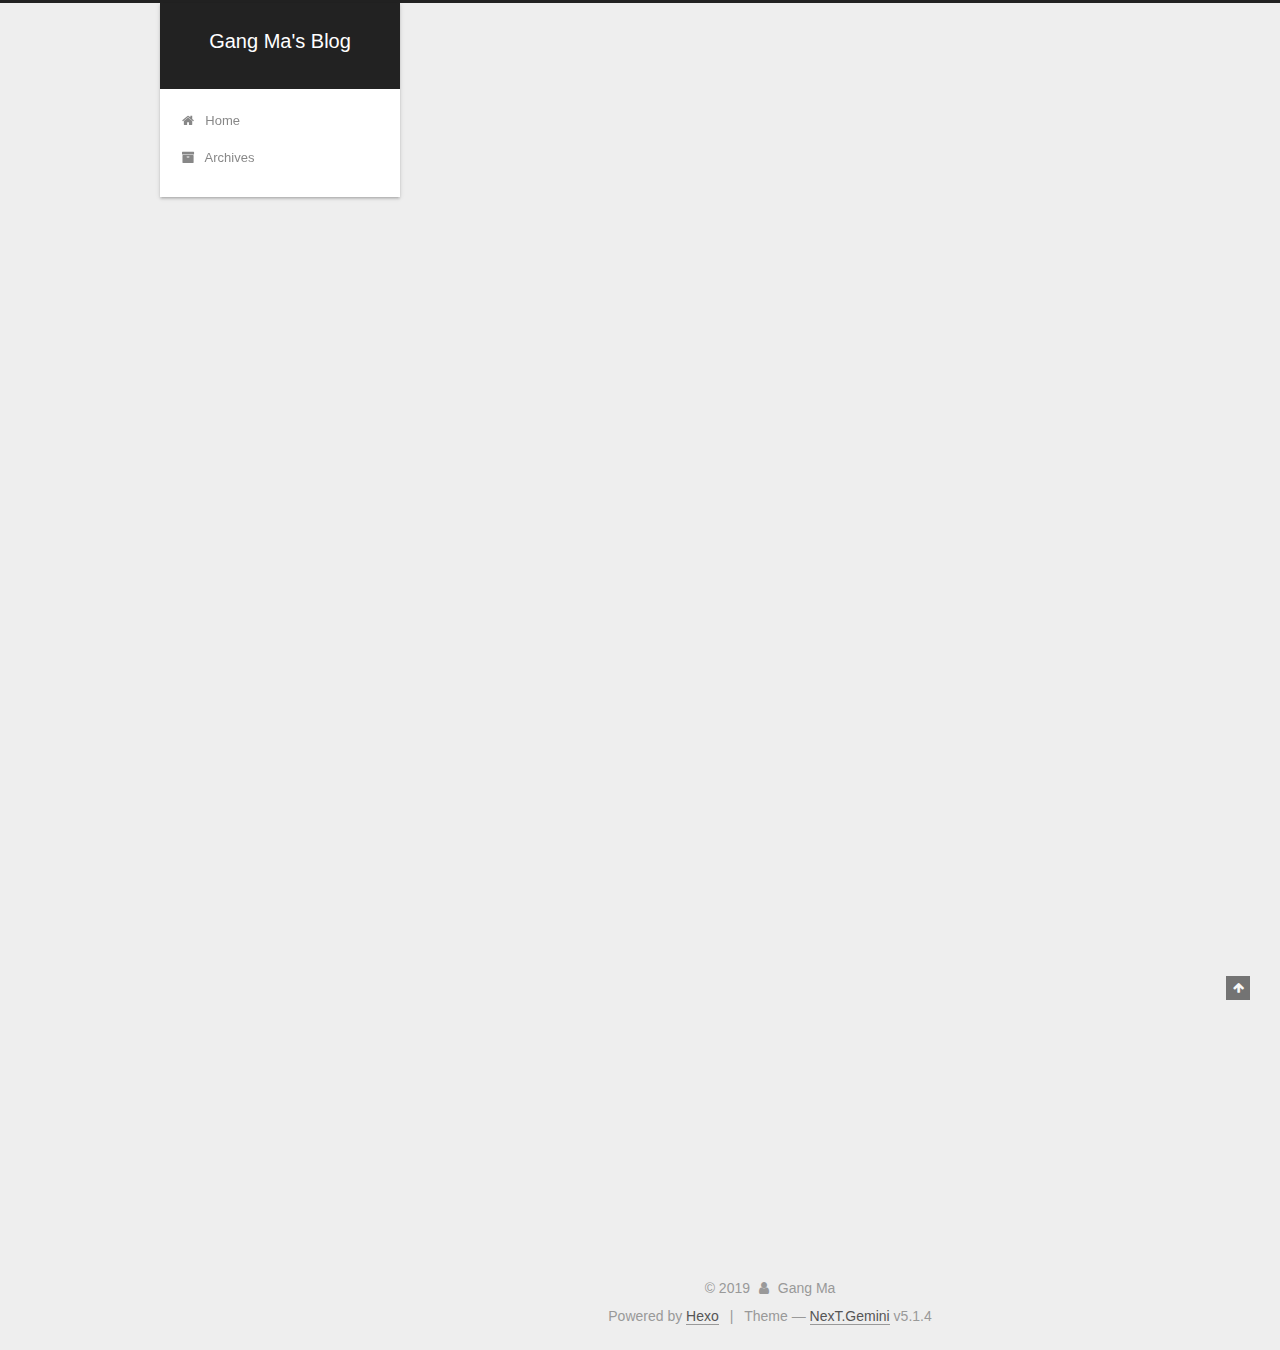
<file: index.html>
<!DOCTYPE html>



  


<html class="theme-next gemini use-motion" lang>
<head><meta name="generator" content="Hexo 3.8.0">
  <meta charset="UTF-8">
<meta http-equiv="X-UA-Compatible" content="IE=edge">
<meta name="viewport" content="width=device-width, initial-scale=1, maximum-scale=1">
<meta name="theme-color" content="#222">









<meta http-equiv="Cache-Control" content="no-transform">
<meta http-equiv="Cache-Control" content="no-siteapp">
















  
  
  <link href="/lib/fancybox/source/jquery.fancybox.css?v=2.1.5" rel="stylesheet" type="text/css">







<link href="/lib/font-awesome/css/font-awesome.min.css?v=4.6.2" rel="stylesheet" type="text/css">

<link href="/css/main.css?v=5.1.4" rel="stylesheet" type="text/css">


  <link rel="apple-touch-icon" sizes="180x180" href="/images/apple-touch-icon-next.png?v=5.1.4">


  <link rel="icon" type="image/png" sizes="32x32" href="/images/favicon-32x32-next.png?v=5.1.4">


  <link rel="icon" type="image/png" sizes="16x16" href="/images/favicon-16x16-next.png?v=5.1.4">


  <link rel="mask-icon" href="/images/logo.svg?v=5.1.4" color="#222">





  <meta name="keywords" content="Hexo, NexT">










<meta property="og:type" content="website">
<meta property="og:title" content="Gang Ma&#39;s Blog">
<meta property="og:url" content="http://yoursite.com/index.html">
<meta property="og:site_name" content="Gang Ma&#39;s Blog">
<meta property="og:locale" content="default">
<meta name="twitter:card" content="summary">
<meta name="twitter:title" content="Gang Ma&#39;s Blog">



<script type="text/javascript" id="hexo.configurations">
  var NexT = window.NexT || {};
  var CONFIG = {
    root: '/',
    scheme: 'Gemini',
    version: '5.1.4',
    sidebar: {"position":"left","display":"post","offset":12,"b2t":false,"scrollpercent":false,"onmobile":false},
    fancybox: true,
    tabs: true,
    motion: {"enable":true,"async":false,"transition":{"post_block":"fadeIn","post_header":"slideDownIn","post_body":"slideDownIn","coll_header":"slideLeftIn","sidebar":"slideUpIn"}},
    duoshuo: {
      userId: '0',
      author: 'Author'
    },
    algolia: {
      applicationID: '',
      apiKey: '',
      indexName: '',
      hits: {"per_page":10},
      labels: {"input_placeholder":"Search for Posts","hits_empty":"We didn't find any results for the search: ${query}","hits_stats":"${hits} results found in ${time} ms"}
    }
  };
</script>



  <link rel="canonical" href="http://yoursite.com/">





  <title>Gang Ma's Blog</title>
  








</head>

<body itemscope itemtype="http://schema.org/WebPage" lang="default">

  
  
    
  

  <div class="container sidebar-position-left 
  page-home">
    <div class="headband"></div>

    <header id="header" class="header" itemscope itemtype="http://schema.org/WPHeader">
      <div class="header-inner"><div class="site-brand-wrapper">
  <div class="site-meta ">
    

    <div class="custom-logo-site-title">
      <a href="/" class="brand" rel="start">
        <span class="logo-line-before"><i></i></span>
        <span class="site-title">Gang Ma's Blog</span>
        <span class="logo-line-after"><i></i></span>
      </a>
    </div>
      
        <p class="site-subtitle"></p>
      
  </div>

  <div class="site-nav-toggle">
    <button>
      <span class="btn-bar"></span>
      <span class="btn-bar"></span>
      <span class="btn-bar"></span>
    </button>
  </div>
</div>

<nav class="site-nav">
  

  
    <ul id="menu" class="menu">
      
        
        <li class="menu-item menu-item-home">
          <a href="/" rel="section">
            
              <i class="menu-item-icon fa fa-fw fa-home"></i> <br>
            
            Home
          </a>
        </li>
      
        
        <li class="menu-item menu-item-archives">
          <a href="/archives/" rel="section">
            
              <i class="menu-item-icon fa fa-fw fa-archive"></i> <br>
            
            Archives
          </a>
        </li>
      

      
    </ul>
  

  
</nav>



 </div>
    </header>

    <main id="main" class="main">
      <div class="main-inner">
        <div class="content-wrap">
          <div id="content" class="content">
            
  <section id="posts" class="posts-expand">
    
      

  

  
  
  

  <article class="post post-type-normal" itemscope itemtype="http://schema.org/Article">
  
  
  
  <div class="post-block">
    <link itemprop="mainEntityOfPage" href="http://yoursite.com/2019/06/06/my-new-post/">

    <span hidden itemprop="author" itemscope itemtype="http://schema.org/Person">
      <meta itemprop="name" content="Gang Ma">
      <meta itemprop="description" content>
      <meta itemprop="image" content="/images/avatar.gif">
    </span>

    <span hidden itemprop="publisher" itemscope itemtype="http://schema.org/Organization">
      <meta itemprop="name" content="Gang Ma's Blog">
    </span>

    
      <header class="post-header">

        
        
          <h1 class="post-title" itemprop="name headline">
                
                <a class="post-title-link" href="/2019/06/06/my-new-post/" itemprop="url">my new post</a></h1>
        

        <div class="post-meta">
          <span class="post-time">
            
              <span class="post-meta-item-icon">
                <i class="fa fa-calendar-o"></i>
              </span>
              
                <span class="post-meta-item-text">Posted on</span>
              
              <time title="Post created" itemprop="dateCreated datePublished" datetime="2019-06-06T19:07:39+08:00">
                2019-06-06
              </time>
            

            

            
          </span>

          

          
            
          

          
          

          

          

          

        </div>
      </header>
    

    
    
    
    <div class="post-body" itemprop="articleBody">

      
      

      
        
          
            
          
        
      
    </div>
    
    
    

    

    

    

    <footer class="post-footer">
      

      

      

      
      
        <div class="post-eof"></div>
      
    </footer>
  </div>
  
  
  
  </article>


    
      

  

  
  
  

  <article class="post post-type-normal" itemscope itemtype="http://schema.org/Article">
  
  
  
  <div class="post-block">
    <link itemprop="mainEntityOfPage" href="http://yoursite.com/2019/06/04/hello-world/">

    <span hidden itemprop="author" itemscope itemtype="http://schema.org/Person">
      <meta itemprop="name" content="Gang Ma">
      <meta itemprop="description" content>
      <meta itemprop="image" content="/images/avatar.gif">
    </span>

    <span hidden itemprop="publisher" itemscope itemtype="http://schema.org/Organization">
      <meta itemprop="name" content="Gang Ma's Blog">
    </span>

    
      <header class="post-header">

        
        
          <h1 class="post-title" itemprop="name headline">
                
                <a class="post-title-link" href="/2019/06/04/hello-world/" itemprop="url">Hello World</a></h1>
        

        <div class="post-meta">
          <span class="post-time">
            
              <span class="post-meta-item-icon">
                <i class="fa fa-calendar-o"></i>
              </span>
              
                <span class="post-meta-item-text">Posted on</span>
              
              <time title="Post created" itemprop="dateCreated datePublished" datetime="2019-06-04T19:18:36+08:00">
                2019-06-04
              </time>
            

            

            
          </span>

          

          
            
          

          
          

          

          

          

        </div>
      </header>
    

    
    
    
    <div class="post-body" itemprop="articleBody">

      
      

      
        
          
            <p>Welcome to <a href="https://hexo.io/" target="_blank" rel="noopener">Hexo</a>! This is your very first post. Check <a href="https://hexo.io/docs/" target="_blank" rel="noopener">documentation</a> for more info. If you get any problems when using Hexo, you can find the answer in <a href="https://hexo.io/docs/troubleshooting.html" target="_blank" rel="noopener">troubleshooting</a> or you can ask me on <a href="https://github.com/hexojs/hexo/issues" target="_blank" rel="noopener">GitHub</a>.</p>
<h2 id="Quick-Start"><a href="#Quick-Start" class="headerlink" title="Quick Start"></a>Quick Start</h2><h3 id="Create-a-new-post"><a href="#Create-a-new-post" class="headerlink" title="Create a new post"></a>Create a new post</h3><figure class="highlight bash"><table><tr><td class="gutter"><pre><span class="line">1</span><br></pre></td><td class="code"><pre><span class="line">$ hexo new <span class="string">"My New Post"</span></span><br></pre></td></tr></table></figure>

<p>More info: <a href="https://hexo.io/docs/writing.html" target="_blank" rel="noopener">Writing</a></p>
<h3 id="Run-server"><a href="#Run-server" class="headerlink" title="Run server"></a>Run server</h3><figure class="highlight bash"><table><tr><td class="gutter"><pre><span class="line">1</span><br></pre></td><td class="code"><pre><span class="line">$ hexo server</span><br></pre></td></tr></table></figure>

<p>More info: <a href="https://hexo.io/docs/server.html" target="_blank" rel="noopener">Server</a></p>
<h3 id="Generate-static-files"><a href="#Generate-static-files" class="headerlink" title="Generate static files"></a>Generate static files</h3><figure class="highlight bash"><table><tr><td class="gutter"><pre><span class="line">1</span><br></pre></td><td class="code"><pre><span class="line">$ hexo generate</span><br></pre></td></tr></table></figure>

<p>More info: <a href="https://hexo.io/docs/generating.html" target="_blank" rel="noopener">Generating</a></p>
<h3 id="Deploy-to-remote-sites"><a href="#Deploy-to-remote-sites" class="headerlink" title="Deploy to remote sites"></a>Deploy to remote sites</h3><figure class="highlight bash"><table><tr><td class="gutter"><pre><span class="line">1</span><br></pre></td><td class="code"><pre><span class="line">$ hexo deploy</span><br></pre></td></tr></table></figure>

<p>More info: <a href="https://hexo.io/docs/deployment.html" target="_blank" rel="noopener">Deployment</a></p>

          
        
      
    </div>
    
    
    

    

    

    

    <footer class="post-footer">
      

      

      

      
      
        <div class="post-eof"></div>
      
    </footer>
  </div>
  
  
  
  </article>


    
  </section>

  


          </div>
          


          

        </div>
        
          
  
  <div class="sidebar-toggle">
    <div class="sidebar-toggle-line-wrap">
      <span class="sidebar-toggle-line sidebar-toggle-line-first"></span>
      <span class="sidebar-toggle-line sidebar-toggle-line-middle"></span>
      <span class="sidebar-toggle-line sidebar-toggle-line-last"></span>
    </div>
  </div>

  <aside id="sidebar" class="sidebar">
    
    <div class="sidebar-inner">

      

      

      <section class="site-overview-wrap sidebar-panel sidebar-panel-active">
        <div class="site-overview">
          <div class="site-author motion-element" itemprop="author" itemscope itemtype="http://schema.org/Person">
            
              <p class="site-author-name" itemprop="name">Gang Ma</p>
              <p class="site-description motion-element" itemprop="description"></p>
          </div>

          <nav class="site-state motion-element">

            
              <div class="site-state-item site-state-posts">
              
                <a href="/archives/">
              
                  <span class="site-state-item-count">2</span>
                  <span class="site-state-item-name">posts</span>
                </a>
              </div>
            

            

            

          </nav>

          

          

          
          

          
          

          

        </div>
      </section>

      

      

    </div>
  </aside>


        
      </div>
    </main>

    <footer id="footer" class="footer">
      <div class="footer-inner">
        <div class="copyright">&copy; <span itemprop="copyrightYear">2019</span>
  <span class="with-love">
    <i class="fa fa-user"></i>
  </span>
  <span class="author" itemprop="copyrightHolder">Gang Ma</span>

  
</div>


  <div class="powered-by">Powered by <a class="theme-link" target="_blank" href="https://hexo.io">Hexo</a></div>



  <span class="post-meta-divider">|</span>



  <div class="theme-info">Theme &mdash; <a class="theme-link" target="_blank" href="https://github.com/iissnan/hexo-theme-next">NexT.Gemini</a> v5.1.4</div>




        







        
      </div>
    </footer>

    
      <div class="back-to-top">
        <i class="fa fa-arrow-up"></i>
        
      </div>
    

    

  </div>

  

<script type="text/javascript">
  if (Object.prototype.toString.call(window.Promise) !== '[object Function]') {
    window.Promise = null;
  }
</script>









  












  
  
    <script type="text/javascript" src="/lib/jquery/index.js?v=2.1.3"></script>
  

  
  
    <script type="text/javascript" src="/lib/fastclick/lib/fastclick.min.js?v=1.0.6"></script>
  

  
  
    <script type="text/javascript" src="/lib/jquery_lazyload/jquery.lazyload.js?v=1.9.7"></script>
  

  
  
    <script type="text/javascript" src="/lib/velocity/velocity.min.js?v=1.2.1"></script>
  

  
  
    <script type="text/javascript" src="/lib/velocity/velocity.ui.min.js?v=1.2.1"></script>
  

  
  
    <script type="text/javascript" src="/lib/fancybox/source/jquery.fancybox.pack.js?v=2.1.5"></script>
  


  


  <script type="text/javascript" src="/js/src/utils.js?v=5.1.4"></script>

  <script type="text/javascript" src="/js/src/motion.js?v=5.1.4"></script>



  
  


  <script type="text/javascript" src="/js/src/affix.js?v=5.1.4"></script>

  <script type="text/javascript" src="/js/src/schemes/pisces.js?v=5.1.4"></script>



  

  


  <script type="text/javascript" src="/js/src/bootstrap.js?v=5.1.4"></script>



  


  




	





  





  












  





  

  

  

  
  

  

  

  

</body>
</html>
</file>
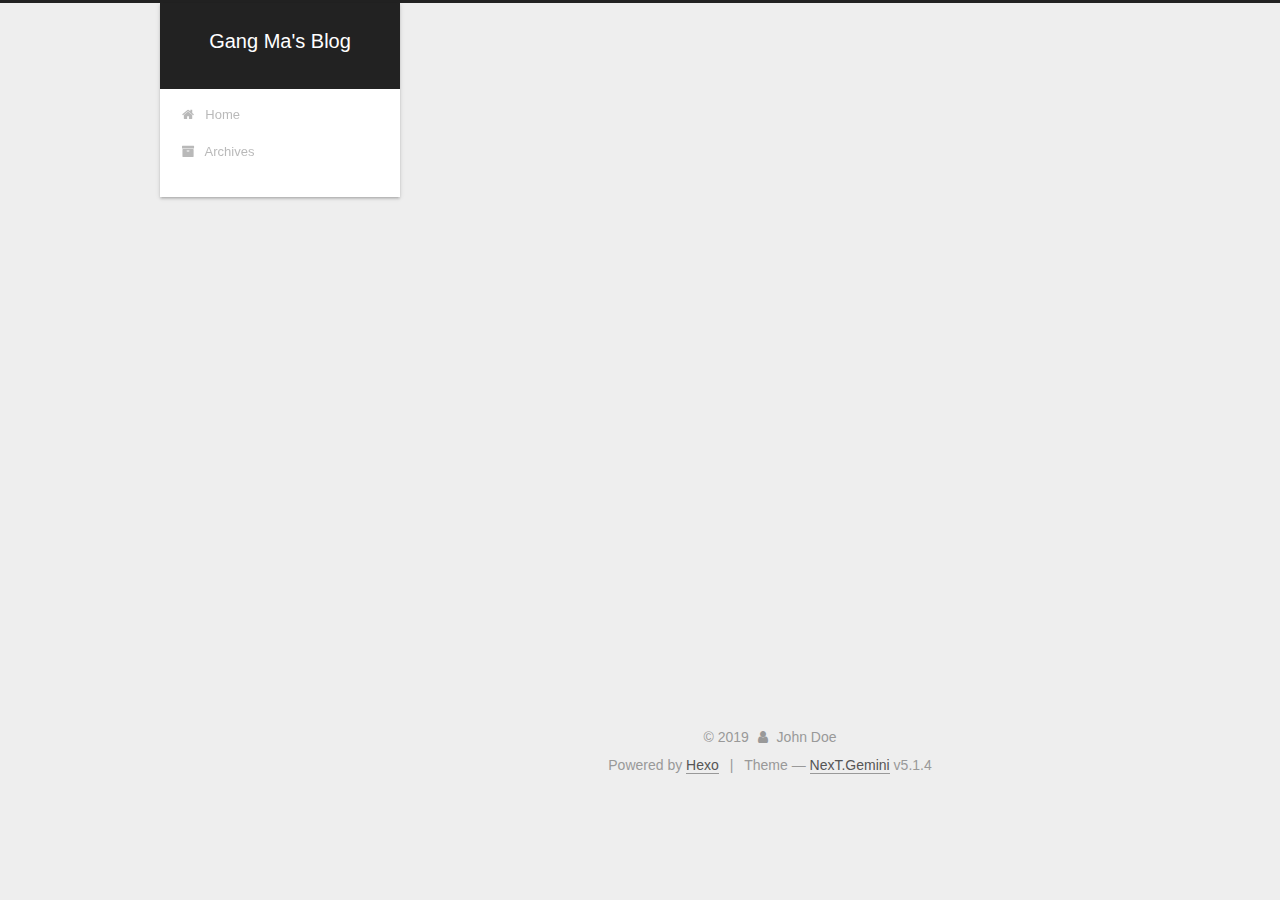
<file: archives/index.html>
<!DOCTYPE html>



  


<html class="theme-next gemini use-motion" lang>
<head><meta name="generator" content="Hexo 3.8.0">
  <meta charset="UTF-8">
<meta http-equiv="X-UA-Compatible" content="IE=edge">
<meta name="viewport" content="width=device-width, initial-scale=1, maximum-scale=1">
<meta name="theme-color" content="#222">









<meta http-equiv="Cache-Control" content="no-transform">
<meta http-equiv="Cache-Control" content="no-siteapp">
















  
  
  <link href="/lib/fancybox/source/jquery.fancybox.css?v=2.1.5" rel="stylesheet" type="text/css">







<link href="/lib/font-awesome/css/font-awesome.min.css?v=4.6.2" rel="stylesheet" type="text/css">

<link href="/css/main.css?v=5.1.4" rel="stylesheet" type="text/css">


  <link rel="apple-touch-icon" sizes="180x180" href="/images/apple-touch-icon-next.png?v=5.1.4">


  <link rel="icon" type="image/png" sizes="32x32" href="/images/favicon-32x32-next.png?v=5.1.4">


  <link rel="icon" type="image/png" sizes="16x16" href="/images/favicon-16x16-next.png?v=5.1.4">


  <link rel="mask-icon" href="/images/logo.svg?v=5.1.4" color="#222">





  <meta name="keywords" content="Hexo, NexT">










<meta property="og:type" content="website">
<meta property="og:title" content="Gang Ma&#39;s Blog">
<meta property="og:url" content="http://yoursite.com/archives/index.html">
<meta property="og:site_name" content="Gang Ma&#39;s Blog">
<meta property="og:locale" content="default">
<meta name="twitter:card" content="summary">
<meta name="twitter:title" content="Gang Ma&#39;s Blog">



<script type="text/javascript" id="hexo.configurations">
  var NexT = window.NexT || {};
  var CONFIG = {
    root: '/',
    scheme: 'Gemini',
    version: '5.1.4',
    sidebar: {"position":"left","display":"post","offset":12,"b2t":false,"scrollpercent":false,"onmobile":false},
    fancybox: true,
    tabs: true,
    motion: {"enable":true,"async":false,"transition":{"post_block":"fadeIn","post_header":"slideDownIn","post_body":"slideDownIn","coll_header":"slideLeftIn","sidebar":"slideUpIn"}},
    duoshuo: {
      userId: '0',
      author: 'Author'
    },
    algolia: {
      applicationID: '',
      apiKey: '',
      indexName: '',
      hits: {"per_page":10},
      labels: {"input_placeholder":"Search for Posts","hits_empty":"We didn't find any results for the search: ${query}","hits_stats":"${hits} results found in ${time} ms"}
    }
  };
</script>



  <link rel="canonical" href="http://yoursite.com/archives/">





  <title>Archive | Gang Ma's Blog</title>
  








</head>

<body itemscope itemtype="http://schema.org/WebPage" lang="default">

  
  
    
  

  <div class="container sidebar-position-left page-archive">
    <div class="headband"></div>

    <header id="header" class="header" itemscope itemtype="http://schema.org/WPHeader">
      <div class="header-inner"><div class="site-brand-wrapper">
  <div class="site-meta ">
    

    <div class="custom-logo-site-title">
      <a href="/" class="brand" rel="start">
        <span class="logo-line-before"><i></i></span>
        <span class="site-title">Gang Ma's Blog</span>
        <span class="logo-line-after"><i></i></span>
      </a>
    </div>
      
        <p class="site-subtitle"></p>
      
  </div>

  <div class="site-nav-toggle">
    <button>
      <span class="btn-bar"></span>
      <span class="btn-bar"></span>
      <span class="btn-bar"></span>
    </button>
  </div>
</div>

<nav class="site-nav">
  

  
    <ul id="menu" class="menu">
      
        
        <li class="menu-item menu-item-home">
          <a href="/" rel="section">
            
              <i class="menu-item-icon fa fa-fw fa-home"></i> <br>
            
            Home
          </a>
        </li>
      
        
        <li class="menu-item menu-item-archives">
          <a href="/archives/" rel="section">
            
              <i class="menu-item-icon fa fa-fw fa-archive"></i> <br>
            
            Archives
          </a>
        </li>
      

      
    </ul>
  

  
</nav>



 </div>
    </header>

    <main id="main" class="main">
      <div class="main-inner">
        <div class="content-wrap">
          <div id="content" class="content">
            

  
  
  
  <div class="post-block archive">
    <div id="posts" class="posts-collapse">
      <span class="archive-move-on"></span>

      <span class="archive-page-counter">
        
        
        
          
        
        Um..! 2 posts in total. Keep on posting.
      </span>

      

        
        
        

        
          
          <div class="collection-title">
            <h1 class="archive-year" id="archive-year-2019">2019</h1>
          </div>
        
        

        

  <article class="post post-type-normal" itemscope itemtype="http://schema.org/Article">
    <header class="post-header">

      <h2 class="post-title">
        
            <a class="post-title-link" href="/2019/06/06/my-new-post/" itemprop="url">
              
                <span itemprop="name">my new post</span>
              
            </a>
        
      </h2>

      <div class="post-meta">
        <time class="post-time" itemprop="dateCreated" datetime="2019-06-06T19:07:39+08:00" content="2019-06-06">
          06-06
        </time>
      </div>

    </header>
  </article>



      

        
        
        

        
        

        

  <article class="post post-type-normal" itemscope itemtype="http://schema.org/Article">
    <header class="post-header">

      <h2 class="post-title">
        
            <a class="post-title-link" href="/2019/06/04/hello-world/" itemprop="url">
              
                <span itemprop="name">Hello World</span>
              
            </a>
        
      </h2>

      <div class="post-meta">
        <time class="post-time" itemprop="dateCreated" datetime="2019-06-04T19:18:36+08:00" content="2019-06-04">
          06-04
        </time>
      </div>

    </header>
  </article>



      

    </div>
  </div>
  
  
  

  



          </div>
          


          

        </div>
        
          
  
  <div class="sidebar-toggle">
    <div class="sidebar-toggle-line-wrap">
      <span class="sidebar-toggle-line sidebar-toggle-line-first"></span>
      <span class="sidebar-toggle-line sidebar-toggle-line-middle"></span>
      <span class="sidebar-toggle-line sidebar-toggle-line-last"></span>
    </div>
  </div>

  <aside id="sidebar" class="sidebar">
    
    <div class="sidebar-inner">

      

      

      <section class="site-overview-wrap sidebar-panel sidebar-panel-active">
        <div class="site-overview">
          <div class="site-author motion-element" itemprop="author" itemscope itemtype="http://schema.org/Person">
            
              <p class="site-author-name" itemprop="name">John Doe</p>
              <p class="site-description motion-element" itemprop="description"></p>
          </div>

          <nav class="site-state motion-element">

            
              <div class="site-state-item site-state-posts">
              
                <a href="/archives/">
              
                  <span class="site-state-item-count">2</span>
                  <span class="site-state-item-name">posts</span>
                </a>
              </div>
            

            

            

          </nav>

          

          

          
          

          
          

          

        </div>
      </section>

      

      

    </div>
  </aside>


        
      </div>
    </main>

    <footer id="footer" class="footer">
      <div class="footer-inner">
        <div class="copyright">&copy; <span itemprop="copyrightYear">2019</span>
  <span class="with-love">
    <i class="fa fa-user"></i>
  </span>
  <span class="author" itemprop="copyrightHolder">John Doe</span>

  
</div>


  <div class="powered-by">Powered by <a class="theme-link" target="_blank" href="https://hexo.io">Hexo</a></div>



  <span class="post-meta-divider">|</span>



  <div class="theme-info">Theme &mdash; <a class="theme-link" target="_blank" href="https://github.com/iissnan/hexo-theme-next">NexT.Gemini</a> v5.1.4</div>




        







        
      </div>
    </footer>

    
      <div class="back-to-top">
        <i class="fa fa-arrow-up"></i>
        
      </div>
    

    

  </div>

  

<script type="text/javascript">
  if (Object.prototype.toString.call(window.Promise) !== '[object Function]') {
    window.Promise = null;
  }
</script>









  












  
  
    <script type="text/javascript" src="/lib/jquery/index.js?v=2.1.3"></script>
  

  
  
    <script type="text/javascript" src="/lib/fastclick/lib/fastclick.min.js?v=1.0.6"></script>
  

  
  
    <script type="text/javascript" src="/lib/jquery_lazyload/jquery.lazyload.js?v=1.9.7"></script>
  

  
  
    <script type="text/javascript" src="/lib/velocity/velocity.min.js?v=1.2.1"></script>
  

  
  
    <script type="text/javascript" src="/lib/velocity/velocity.ui.min.js?v=1.2.1"></script>
  

  
  
    <script type="text/javascript" src="/lib/fancybox/source/jquery.fancybox.pack.js?v=2.1.5"></script>
  


  


  <script type="text/javascript" src="/js/src/utils.js?v=5.1.4"></script>

  <script type="text/javascript" src="/js/src/motion.js?v=5.1.4"></script>



  
  


  <script type="text/javascript" src="/js/src/affix.js?v=5.1.4"></script>

  <script type="text/javascript" src="/js/src/schemes/pisces.js?v=5.1.4"></script>



  

  


  <script type="text/javascript" src="/js/src/bootstrap.js?v=5.1.4"></script>



  


  




	





  





  












  





  

  

  

  
  

  

  

  

</body>
</html>
</file>
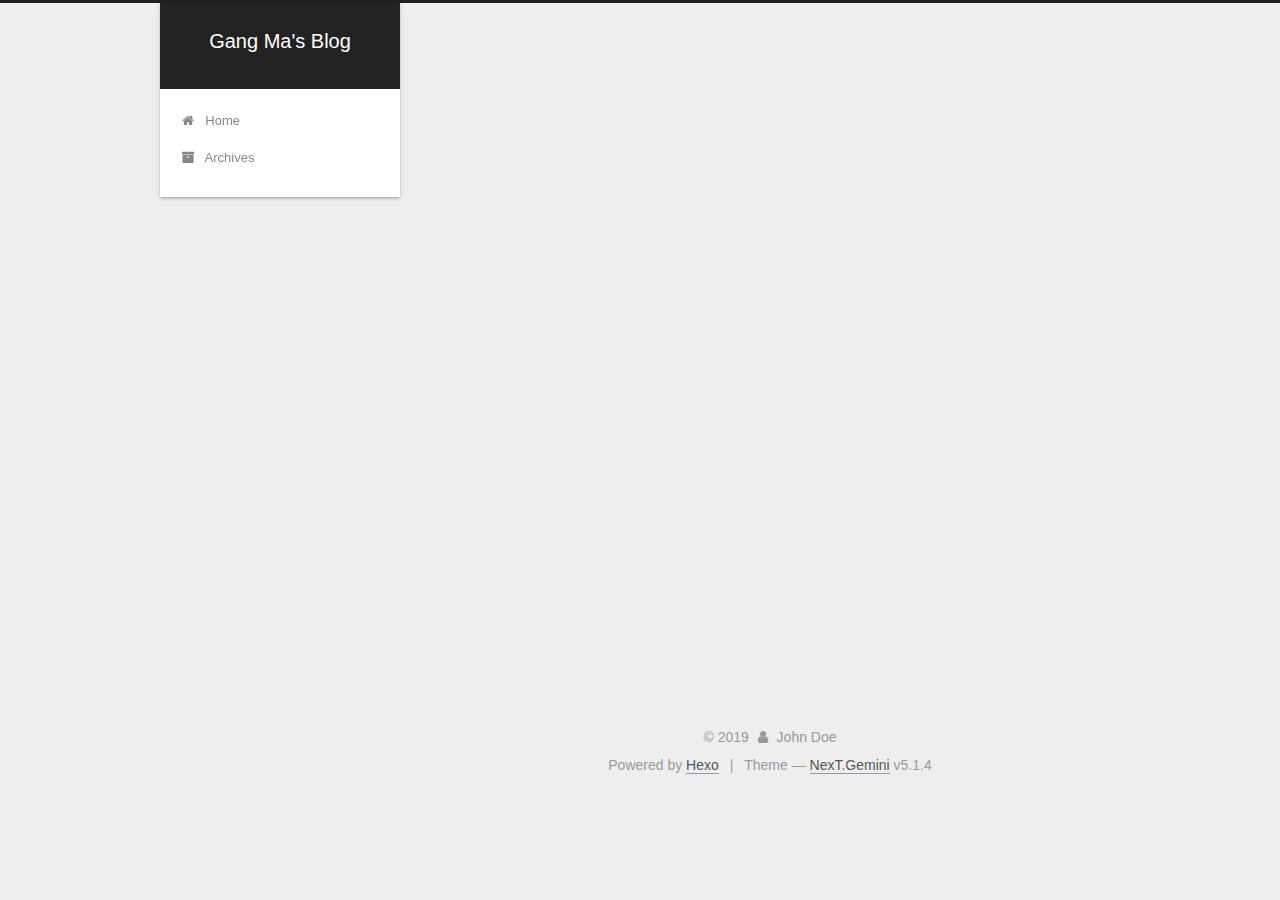
<file: archives/2019/index.html>
<!DOCTYPE html>



  


<html class="theme-next gemini use-motion" lang>
<head><meta name="generator" content="Hexo 3.8.0">
  <meta charset="UTF-8">
<meta http-equiv="X-UA-Compatible" content="IE=edge">
<meta name="viewport" content="width=device-width, initial-scale=1, maximum-scale=1">
<meta name="theme-color" content="#222">









<meta http-equiv="Cache-Control" content="no-transform">
<meta http-equiv="Cache-Control" content="no-siteapp">
















  
  
  <link href="/lib/fancybox/source/jquery.fancybox.css?v=2.1.5" rel="stylesheet" type="text/css">







<link href="/lib/font-awesome/css/font-awesome.min.css?v=4.6.2" rel="stylesheet" type="text/css">

<link href="/css/main.css?v=5.1.4" rel="stylesheet" type="text/css">


  <link rel="apple-touch-icon" sizes="180x180" href="/images/apple-touch-icon-next.png?v=5.1.4">


  <link rel="icon" type="image/png" sizes="32x32" href="/images/favicon-32x32-next.png?v=5.1.4">


  <link rel="icon" type="image/png" sizes="16x16" href="/images/favicon-16x16-next.png?v=5.1.4">


  <link rel="mask-icon" href="/images/logo.svg?v=5.1.4" color="#222">





  <meta name="keywords" content="Hexo, NexT">










<meta property="og:type" content="website">
<meta property="og:title" content="Gang Ma&#39;s Blog">
<meta property="og:url" content="http://yoursite.com/archives/2019/index.html">
<meta property="og:site_name" content="Gang Ma&#39;s Blog">
<meta property="og:locale" content="default">
<meta name="twitter:card" content="summary">
<meta name="twitter:title" content="Gang Ma&#39;s Blog">



<script type="text/javascript" id="hexo.configurations">
  var NexT = window.NexT || {};
  var CONFIG = {
    root: '/',
    scheme: 'Gemini',
    version: '5.1.4',
    sidebar: {"position":"left","display":"post","offset":12,"b2t":false,"scrollpercent":false,"onmobile":false},
    fancybox: true,
    tabs: true,
    motion: {"enable":true,"async":false,"transition":{"post_block":"fadeIn","post_header":"slideDownIn","post_body":"slideDownIn","coll_header":"slideLeftIn","sidebar":"slideUpIn"}},
    duoshuo: {
      userId: '0',
      author: 'Author'
    },
    algolia: {
      applicationID: '',
      apiKey: '',
      indexName: '',
      hits: {"per_page":10},
      labels: {"input_placeholder":"Search for Posts","hits_empty":"We didn't find any results for the search: ${query}","hits_stats":"${hits} results found in ${time} ms"}
    }
  };
</script>



  <link rel="canonical" href="http://yoursite.com/archives/2019/">





  <title>Archive | Gang Ma's Blog</title>
  








</head>

<body itemscope itemtype="http://schema.org/WebPage" lang="default">

  
  
    
  

  <div class="container sidebar-position-left page-archive">
    <div class="headband"></div>

    <header id="header" class="header" itemscope itemtype="http://schema.org/WPHeader">
      <div class="header-inner"><div class="site-brand-wrapper">
  <div class="site-meta ">
    

    <div class="custom-logo-site-title">
      <a href="/" class="brand" rel="start">
        <span class="logo-line-before"><i></i></span>
        <span class="site-title">Gang Ma's Blog</span>
        <span class="logo-line-after"><i></i></span>
      </a>
    </div>
      
        <p class="site-subtitle"></p>
      
  </div>

  <div class="site-nav-toggle">
    <button>
      <span class="btn-bar"></span>
      <span class="btn-bar"></span>
      <span class="btn-bar"></span>
    </button>
  </div>
</div>

<nav class="site-nav">
  

  
    <ul id="menu" class="menu">
      
        
        <li class="menu-item menu-item-home">
          <a href="/" rel="section">
            
              <i class="menu-item-icon fa fa-fw fa-home"></i> <br>
            
            Home
          </a>
        </li>
      
        
        <li class="menu-item menu-item-archives">
          <a href="/archives/" rel="section">
            
              <i class="menu-item-icon fa fa-fw fa-archive"></i> <br>
            
            Archives
          </a>
        </li>
      

      
    </ul>
  

  
</nav>



 </div>
    </header>

    <main id="main" class="main">
      <div class="main-inner">
        <div class="content-wrap">
          <div id="content" class="content">
            

  
  
  
  <div class="post-block archive">
    <div id="posts" class="posts-collapse">
      <span class="archive-move-on"></span>

      <span class="archive-page-counter">
        
        
        
          
        
        Um..! 2 posts in total. Keep on posting.
      </span>

      

        
        
        

        
          
          <div class="collection-title">
            <h1 class="archive-year" id="archive-year-2019">2019</h1>
          </div>
        
        

        

  <article class="post post-type-normal" itemscope itemtype="http://schema.org/Article">
    <header class="post-header">

      <h2 class="post-title">
        
            <a class="post-title-link" href="/2019/06/06/my-new-post/" itemprop="url">
              
                <span itemprop="name">my new post</span>
              
            </a>
        
      </h2>

      <div class="post-meta">
        <time class="post-time" itemprop="dateCreated" datetime="2019-06-06T19:07:39+08:00" content="2019-06-06">
          06-06
        </time>
      </div>

    </header>
  </article>



      

        
        
        

        
        

        

  <article class="post post-type-normal" itemscope itemtype="http://schema.org/Article">
    <header class="post-header">

      <h2 class="post-title">
        
            <a class="post-title-link" href="/2019/06/04/hello-world/" itemprop="url">
              
                <span itemprop="name">Hello World</span>
              
            </a>
        
      </h2>

      <div class="post-meta">
        <time class="post-time" itemprop="dateCreated" datetime="2019-06-04T19:18:36+08:00" content="2019-06-04">
          06-04
        </time>
      </div>

    </header>
  </article>



      

    </div>
  </div>
  
  
  

  



          </div>
          


          

        </div>
        
          
  
  <div class="sidebar-toggle">
    <div class="sidebar-toggle-line-wrap">
      <span class="sidebar-toggle-line sidebar-toggle-line-first"></span>
      <span class="sidebar-toggle-line sidebar-toggle-line-middle"></span>
      <span class="sidebar-toggle-line sidebar-toggle-line-last"></span>
    </div>
  </div>

  <aside id="sidebar" class="sidebar">
    
    <div class="sidebar-inner">

      

      

      <section class="site-overview-wrap sidebar-panel sidebar-panel-active">
        <div class="site-overview">
          <div class="site-author motion-element" itemprop="author" itemscope itemtype="http://schema.org/Person">
            
              <p class="site-author-name" itemprop="name">John Doe</p>
              <p class="site-description motion-element" itemprop="description"></p>
          </div>

          <nav class="site-state motion-element">

            
              <div class="site-state-item site-state-posts">
              
                <a href="/archives/">
              
                  <span class="site-state-item-count">2</span>
                  <span class="site-state-item-name">posts</span>
                </a>
              </div>
            

            

            

          </nav>

          

          

          
          

          
          

          

        </div>
      </section>

      

      

    </div>
  </aside>


        
      </div>
    </main>

    <footer id="footer" class="footer">
      <div class="footer-inner">
        <div class="copyright">&copy; <span itemprop="copyrightYear">2019</span>
  <span class="with-love">
    <i class="fa fa-user"></i>
  </span>
  <span class="author" itemprop="copyrightHolder">John Doe</span>

  
</div>


  <div class="powered-by">Powered by <a class="theme-link" target="_blank" href="https://hexo.io">Hexo</a></div>



  <span class="post-meta-divider">|</span>



  <div class="theme-info">Theme &mdash; <a class="theme-link" target="_blank" href="https://github.com/iissnan/hexo-theme-next">NexT.Gemini</a> v5.1.4</div>




        







        
      </div>
    </footer>

    
      <div class="back-to-top">
        <i class="fa fa-arrow-up"></i>
        
      </div>
    

    

  </div>

  

<script type="text/javascript">
  if (Object.prototype.toString.call(window.Promise) !== '[object Function]') {
    window.Promise = null;
  }
</script>









  












  
  
    <script type="text/javascript" src="/lib/jquery/index.js?v=2.1.3"></script>
  

  
  
    <script type="text/javascript" src="/lib/fastclick/lib/fastclick.min.js?v=1.0.6"></script>
  

  
  
    <script type="text/javascript" src="/lib/jquery_lazyload/jquery.lazyload.js?v=1.9.7"></script>
  

  
  
    <script type="text/javascript" src="/lib/velocity/velocity.min.js?v=1.2.1"></script>
  

  
  
    <script type="text/javascript" src="/lib/velocity/velocity.ui.min.js?v=1.2.1"></script>
  

  
  
    <script type="text/javascript" src="/lib/fancybox/source/jquery.fancybox.pack.js?v=2.1.5"></script>
  


  


  <script type="text/javascript" src="/js/src/utils.js?v=5.1.4"></script>

  <script type="text/javascript" src="/js/src/motion.js?v=5.1.4"></script>



  
  


  <script type="text/javascript" src="/js/src/affix.js?v=5.1.4"></script>

  <script type="text/javascript" src="/js/src/schemes/pisces.js?v=5.1.4"></script>



  

  


  <script type="text/javascript" src="/js/src/bootstrap.js?v=5.1.4"></script>



  


  




	





  





  












  





  

  

  

  
  

  

  

  

</body>
</html>
</file>
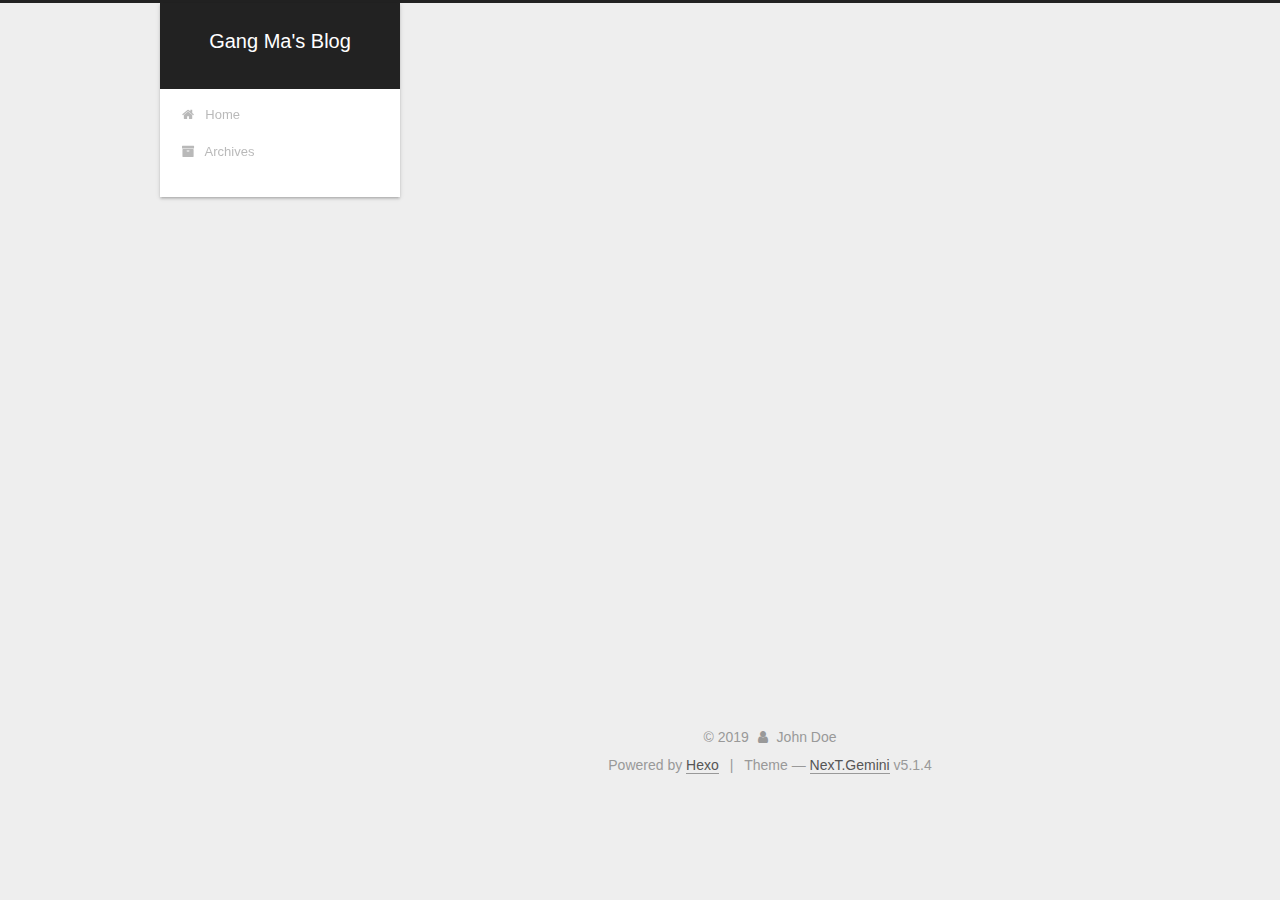
<file: archives/2019/06/index.html>
<!DOCTYPE html>



  


<html class="theme-next gemini use-motion" lang>
<head><meta name="generator" content="Hexo 3.8.0">
  <meta charset="UTF-8">
<meta http-equiv="X-UA-Compatible" content="IE=edge">
<meta name="viewport" content="width=device-width, initial-scale=1, maximum-scale=1">
<meta name="theme-color" content="#222">









<meta http-equiv="Cache-Control" content="no-transform">
<meta http-equiv="Cache-Control" content="no-siteapp">
















  
  
  <link href="/lib/fancybox/source/jquery.fancybox.css?v=2.1.5" rel="stylesheet" type="text/css">







<link href="/lib/font-awesome/css/font-awesome.min.css?v=4.6.2" rel="stylesheet" type="text/css">

<link href="/css/main.css?v=5.1.4" rel="stylesheet" type="text/css">


  <link rel="apple-touch-icon" sizes="180x180" href="/images/apple-touch-icon-next.png?v=5.1.4">


  <link rel="icon" type="image/png" sizes="32x32" href="/images/favicon-32x32-next.png?v=5.1.4">


  <link rel="icon" type="image/png" sizes="16x16" href="/images/favicon-16x16-next.png?v=5.1.4">


  <link rel="mask-icon" href="/images/logo.svg?v=5.1.4" color="#222">





  <meta name="keywords" content="Hexo, NexT">










<meta property="og:type" content="website">
<meta property="og:title" content="Gang Ma&#39;s Blog">
<meta property="og:url" content="http://yoursite.com/archives/2019/06/index.html">
<meta property="og:site_name" content="Gang Ma&#39;s Blog">
<meta property="og:locale" content="default">
<meta name="twitter:card" content="summary">
<meta name="twitter:title" content="Gang Ma&#39;s Blog">



<script type="text/javascript" id="hexo.configurations">
  var NexT = window.NexT || {};
  var CONFIG = {
    root: '/',
    scheme: 'Gemini',
    version: '5.1.4',
    sidebar: {"position":"left","display":"post","offset":12,"b2t":false,"scrollpercent":false,"onmobile":false},
    fancybox: true,
    tabs: true,
    motion: {"enable":true,"async":false,"transition":{"post_block":"fadeIn","post_header":"slideDownIn","post_body":"slideDownIn","coll_header":"slideLeftIn","sidebar":"slideUpIn"}},
    duoshuo: {
      userId: '0',
      author: 'Author'
    },
    algolia: {
      applicationID: '',
      apiKey: '',
      indexName: '',
      hits: {"per_page":10},
      labels: {"input_placeholder":"Search for Posts","hits_empty":"We didn't find any results for the search: ${query}","hits_stats":"${hits} results found in ${time} ms"}
    }
  };
</script>



  <link rel="canonical" href="http://yoursite.com/archives/2019/06/">





  <title>Archive | Gang Ma's Blog</title>
  








</head>

<body itemscope itemtype="http://schema.org/WebPage" lang="default">

  
  
    
  

  <div class="container sidebar-position-left page-archive">
    <div class="headband"></div>

    <header id="header" class="header" itemscope itemtype="http://schema.org/WPHeader">
      <div class="header-inner"><div class="site-brand-wrapper">
  <div class="site-meta ">
    

    <div class="custom-logo-site-title">
      <a href="/" class="brand" rel="start">
        <span class="logo-line-before"><i></i></span>
        <span class="site-title">Gang Ma's Blog</span>
        <span class="logo-line-after"><i></i></span>
      </a>
    </div>
      
        <p class="site-subtitle"></p>
      
  </div>

  <div class="site-nav-toggle">
    <button>
      <span class="btn-bar"></span>
      <span class="btn-bar"></span>
      <span class="btn-bar"></span>
    </button>
  </div>
</div>

<nav class="site-nav">
  

  
    <ul id="menu" class="menu">
      
        
        <li class="menu-item menu-item-home">
          <a href="/" rel="section">
            
              <i class="menu-item-icon fa fa-fw fa-home"></i> <br>
            
            Home
          </a>
        </li>
      
        
        <li class="menu-item menu-item-archives">
          <a href="/archives/" rel="section">
            
              <i class="menu-item-icon fa fa-fw fa-archive"></i> <br>
            
            Archives
          </a>
        </li>
      

      
    </ul>
  

  
</nav>



 </div>
    </header>

    <main id="main" class="main">
      <div class="main-inner">
        <div class="content-wrap">
          <div id="content" class="content">
            

  
  
  
  <div class="post-block archive">
    <div id="posts" class="posts-collapse">
      <span class="archive-move-on"></span>

      <span class="archive-page-counter">
        
        
        
          
        
        Um..! 2 posts in total. Keep on posting.
      </span>

      

        
        
        

        
          
          <div class="collection-title">
            <h1 class="archive-year" id="archive-year-2019">2019</h1>
          </div>
        
        

        

  <article class="post post-type-normal" itemscope itemtype="http://schema.org/Article">
    <header class="post-header">

      <h2 class="post-title">
        
            <a class="post-title-link" href="/2019/06/06/my-new-post/" itemprop="url">
              
                <span itemprop="name">my new post</span>
              
            </a>
        
      </h2>

      <div class="post-meta">
        <time class="post-time" itemprop="dateCreated" datetime="2019-06-06T19:07:39+08:00" content="2019-06-06">
          06-06
        </time>
      </div>

    </header>
  </article>



      

        
        
        

        
        

        

  <article class="post post-type-normal" itemscope itemtype="http://schema.org/Article">
    <header class="post-header">

      <h2 class="post-title">
        
            <a class="post-title-link" href="/2019/06/04/hello-world/" itemprop="url">
              
                <span itemprop="name">Hello World</span>
              
            </a>
        
      </h2>

      <div class="post-meta">
        <time class="post-time" itemprop="dateCreated" datetime="2019-06-04T19:18:36+08:00" content="2019-06-04">
          06-04
        </time>
      </div>

    </header>
  </article>



      

    </div>
  </div>
  
  
  

  



          </div>
          


          

        </div>
        
          
  
  <div class="sidebar-toggle">
    <div class="sidebar-toggle-line-wrap">
      <span class="sidebar-toggle-line sidebar-toggle-line-first"></span>
      <span class="sidebar-toggle-line sidebar-toggle-line-middle"></span>
      <span class="sidebar-toggle-line sidebar-toggle-line-last"></span>
    </div>
  </div>

  <aside id="sidebar" class="sidebar">
    
    <div class="sidebar-inner">

      

      

      <section class="site-overview-wrap sidebar-panel sidebar-panel-active">
        <div class="site-overview">
          <div class="site-author motion-element" itemprop="author" itemscope itemtype="http://schema.org/Person">
            
              <p class="site-author-name" itemprop="name">John Doe</p>
              <p class="site-description motion-element" itemprop="description"></p>
          </div>

          <nav class="site-state motion-element">

            
              <div class="site-state-item site-state-posts">
              
                <a href="/archives/">
              
                  <span class="site-state-item-count">2</span>
                  <span class="site-state-item-name">posts</span>
                </a>
              </div>
            

            

            

          </nav>

          

          

          
          

          
          

          

        </div>
      </section>

      

      

    </div>
  </aside>


        
      </div>
    </main>

    <footer id="footer" class="footer">
      <div class="footer-inner">
        <div class="copyright">&copy; <span itemprop="copyrightYear">2019</span>
  <span class="with-love">
    <i class="fa fa-user"></i>
  </span>
  <span class="author" itemprop="copyrightHolder">John Doe</span>

  
</div>


  <div class="powered-by">Powered by <a class="theme-link" target="_blank" href="https://hexo.io">Hexo</a></div>



  <span class="post-meta-divider">|</span>



  <div class="theme-info">Theme &mdash; <a class="theme-link" target="_blank" href="https://github.com/iissnan/hexo-theme-next">NexT.Gemini</a> v5.1.4</div>




        







        
      </div>
    </footer>

    
      <div class="back-to-top">
        <i class="fa fa-arrow-up"></i>
        
      </div>
    

    

  </div>

  

<script type="text/javascript">
  if (Object.prototype.toString.call(window.Promise) !== '[object Function]') {
    window.Promise = null;
  }
</script>









  












  
  
    <script type="text/javascript" src="/lib/jquery/index.js?v=2.1.3"></script>
  

  
  
    <script type="text/javascript" src="/lib/fastclick/lib/fastclick.min.js?v=1.0.6"></script>
  

  
  
    <script type="text/javascript" src="/lib/jquery_lazyload/jquery.lazyload.js?v=1.9.7"></script>
  

  
  
    <script type="text/javascript" src="/lib/velocity/velocity.min.js?v=1.2.1"></script>
  

  
  
    <script type="text/javascript" src="/lib/velocity/velocity.ui.min.js?v=1.2.1"></script>
  

  
  
    <script type="text/javascript" src="/lib/fancybox/source/jquery.fancybox.pack.js?v=2.1.5"></script>
  


  


  <script type="text/javascript" src="/js/src/utils.js?v=5.1.4"></script>

  <script type="text/javascript" src="/js/src/motion.js?v=5.1.4"></script>



  
  


  <script type="text/javascript" src="/js/src/affix.js?v=5.1.4"></script>

  <script type="text/javascript" src="/js/src/schemes/pisces.js?v=5.1.4"></script>



  

  


  <script type="text/javascript" src="/js/src/bootstrap.js?v=5.1.4"></script>



  


  




	





  





  












  





  

  

  

  
  

  

  

  

</body>
</html>
</file>
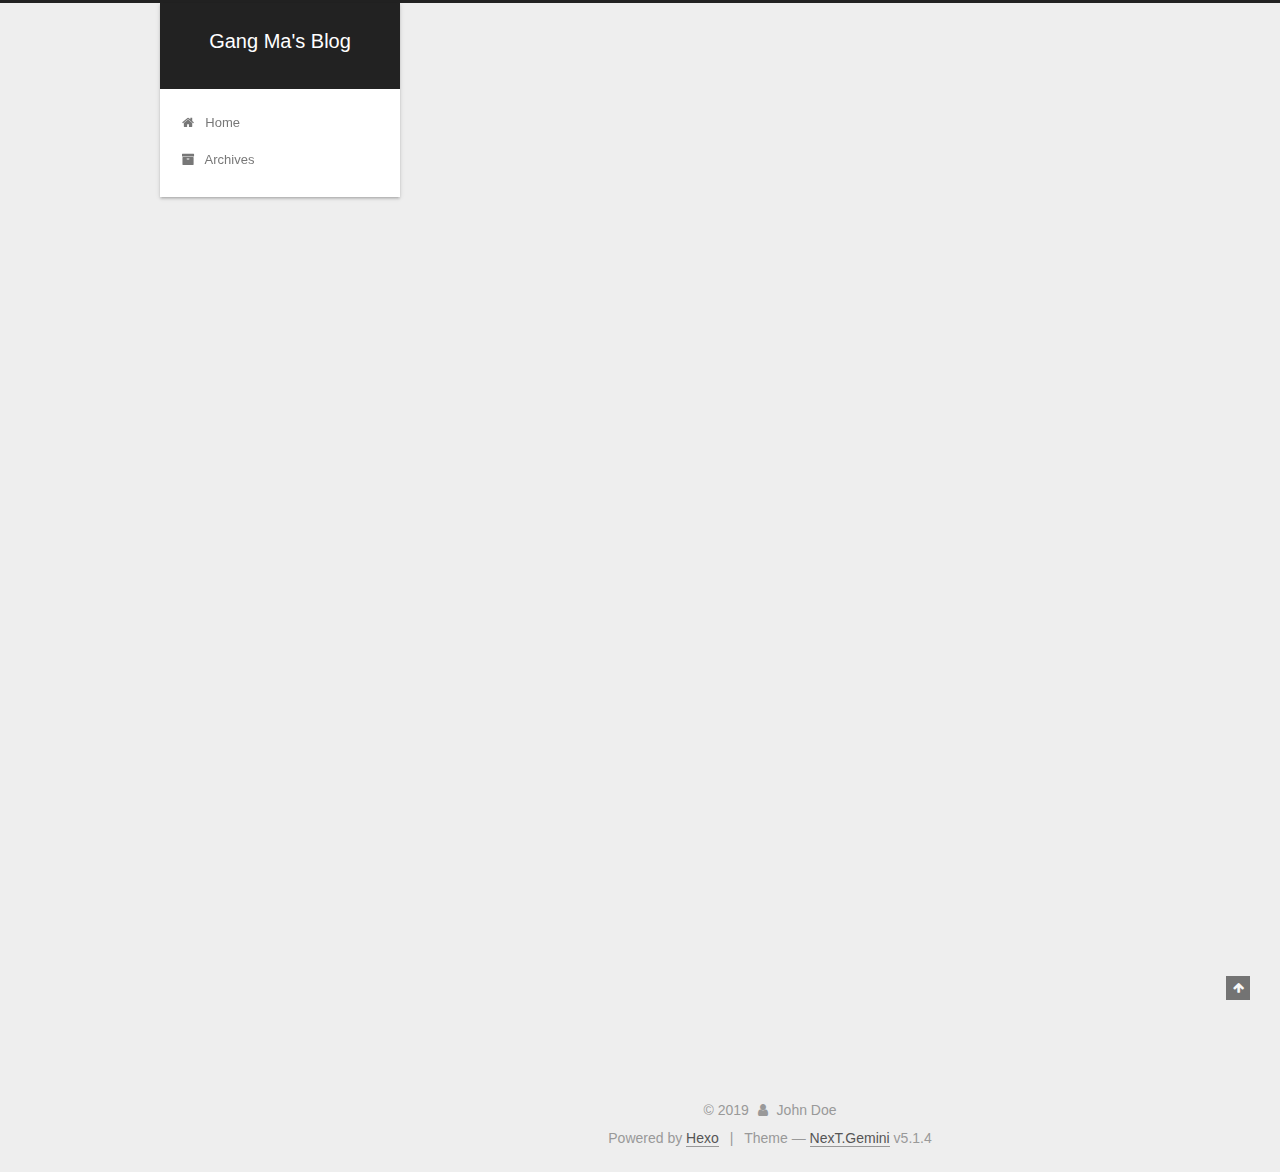
<file: 2019/06/04/hello-world/index.html>
<!DOCTYPE html>



  


<html class="theme-next gemini use-motion" lang>
<head><meta name="generator" content="Hexo 3.8.0">
  <meta charset="UTF-8">
<meta http-equiv="X-UA-Compatible" content="IE=edge">
<meta name="viewport" content="width=device-width, initial-scale=1, maximum-scale=1">
<meta name="theme-color" content="#222">









<meta http-equiv="Cache-Control" content="no-transform">
<meta http-equiv="Cache-Control" content="no-siteapp">
















  
  
  <link href="/lib/fancybox/source/jquery.fancybox.css?v=2.1.5" rel="stylesheet" type="text/css">







<link href="/lib/font-awesome/css/font-awesome.min.css?v=4.6.2" rel="stylesheet" type="text/css">

<link href="/css/main.css?v=5.1.4" rel="stylesheet" type="text/css">


  <link rel="apple-touch-icon" sizes="180x180" href="/images/apple-touch-icon-next.png?v=5.1.4">


  <link rel="icon" type="image/png" sizes="32x32" href="/images/favicon-32x32-next.png?v=5.1.4">


  <link rel="icon" type="image/png" sizes="16x16" href="/images/favicon-16x16-next.png?v=5.1.4">


  <link rel="mask-icon" href="/images/logo.svg?v=5.1.4" color="#222">





  <meta name="keywords" content="Hexo, NexT">










<meta name="description" content="Welcome to Hexo! This is your very first post. Check documentation for more info. If you get any problems when using Hexo, you can find the answer in troubleshooting or you can ask me on GitHub. Quick">
<meta property="og:type" content="article">
<meta property="og:title" content="Hello World">
<meta property="og:url" content="http://yoursite.com/2019/06/04/hello-world/index.html">
<meta property="og:site_name" content="Gang Ma&#39;s Blog">
<meta property="og:description" content="Welcome to Hexo! This is your very first post. Check documentation for more info. If you get any problems when using Hexo, you can find the answer in troubleshooting or you can ask me on GitHub. Quick">
<meta property="og:locale" content="default">
<meta property="og:updated_time" content="2019-06-04T11:18:36.898Z">
<meta name="twitter:card" content="summary">
<meta name="twitter:title" content="Hello World">
<meta name="twitter:description" content="Welcome to Hexo! This is your very first post. Check documentation for more info. If you get any problems when using Hexo, you can find the answer in troubleshooting or you can ask me on GitHub. Quick">



<script type="text/javascript" id="hexo.configurations">
  var NexT = window.NexT || {};
  var CONFIG = {
    root: '/',
    scheme: 'Gemini',
    version: '5.1.4',
    sidebar: {"position":"left","display":"post","offset":12,"b2t":false,"scrollpercent":false,"onmobile":false},
    fancybox: true,
    tabs: true,
    motion: {"enable":true,"async":false,"transition":{"post_block":"fadeIn","post_header":"slideDownIn","post_body":"slideDownIn","coll_header":"slideLeftIn","sidebar":"slideUpIn"}},
    duoshuo: {
      userId: '0',
      author: 'Author'
    },
    algolia: {
      applicationID: '',
      apiKey: '',
      indexName: '',
      hits: {"per_page":10},
      labels: {"input_placeholder":"Search for Posts","hits_empty":"We didn't find any results for the search: ${query}","hits_stats":"${hits} results found in ${time} ms"}
    }
  };
</script>



  <link rel="canonical" href="http://yoursite.com/2019/06/04/hello-world/">





  <title>Hello World | Gang Ma's Blog</title>
  








</head>

<body itemscope itemtype="http://schema.org/WebPage" lang="default">

  
  
    
  

  <div class="container sidebar-position-left page-post-detail">
    <div class="headband"></div>

    <header id="header" class="header" itemscope itemtype="http://schema.org/WPHeader">
      <div class="header-inner"><div class="site-brand-wrapper">
  <div class="site-meta ">
    

    <div class="custom-logo-site-title">
      <a href="/" class="brand" rel="start">
        <span class="logo-line-before"><i></i></span>
        <span class="site-title">Gang Ma's Blog</span>
        <span class="logo-line-after"><i></i></span>
      </a>
    </div>
      
        <p class="site-subtitle"></p>
      
  </div>

  <div class="site-nav-toggle">
    <button>
      <span class="btn-bar"></span>
      <span class="btn-bar"></span>
      <span class="btn-bar"></span>
    </button>
  </div>
</div>

<nav class="site-nav">
  

  
    <ul id="menu" class="menu">
      
        
        <li class="menu-item menu-item-home">
          <a href="/" rel="section">
            
              <i class="menu-item-icon fa fa-fw fa-home"></i> <br>
            
            Home
          </a>
        </li>
      
        
        <li class="menu-item menu-item-archives">
          <a href="/archives/" rel="section">
            
              <i class="menu-item-icon fa fa-fw fa-archive"></i> <br>
            
            Archives
          </a>
        </li>
      

      
    </ul>
  

  
</nav>



 </div>
    </header>

    <main id="main" class="main">
      <div class="main-inner">
        <div class="content-wrap">
          <div id="content" class="content">
            

  <div id="posts" class="posts-expand">
    

  

  
  
  

  <article class="post post-type-normal" itemscope itemtype="http://schema.org/Article">
  
  
  
  <div class="post-block">
    <link itemprop="mainEntityOfPage" href="http://yoursite.com/2019/06/04/hello-world/">

    <span hidden itemprop="author" itemscope itemtype="http://schema.org/Person">
      <meta itemprop="name" content="John Doe">
      <meta itemprop="description" content>
      <meta itemprop="image" content="/images/avatar.gif">
    </span>

    <span hidden itemprop="publisher" itemscope itemtype="http://schema.org/Organization">
      <meta itemprop="name" content="Gang Ma's Blog">
    </span>

    
      <header class="post-header">

        
        
          <h1 class="post-title" itemprop="name headline">Hello World</h1>
        

        <div class="post-meta">
          <span class="post-time">
            
              <span class="post-meta-item-icon">
                <i class="fa fa-calendar-o"></i>
              </span>
              
                <span class="post-meta-item-text">Posted on</span>
              
              <time title="Post created" itemprop="dateCreated datePublished" datetime="2019-06-04T19:18:36+08:00">
                2019-06-04
              </time>
            

            

            
          </span>

          

          
            
          

          
          

          

          

          

        </div>
      </header>
    

    
    
    
    <div class="post-body" itemprop="articleBody">

      
      

      
        <p>Welcome to <a href="https://hexo.io/" target="_blank" rel="noopener">Hexo</a>! This is your very first post. Check <a href="https://hexo.io/docs/" target="_blank" rel="noopener">documentation</a> for more info. If you get any problems when using Hexo, you can find the answer in <a href="https://hexo.io/docs/troubleshooting.html" target="_blank" rel="noopener">troubleshooting</a> or you can ask me on <a href="https://github.com/hexojs/hexo/issues" target="_blank" rel="noopener">GitHub</a>.</p>
<h2 id="Quick-Start"><a href="#Quick-Start" class="headerlink" title="Quick Start"></a>Quick Start</h2><h3 id="Create-a-new-post"><a href="#Create-a-new-post" class="headerlink" title="Create a new post"></a>Create a new post</h3><figure class="highlight bash"><table><tr><td class="gutter"><pre><span class="line">1</span><br></pre></td><td class="code"><pre><span class="line">$ hexo new <span class="string">"My New Post"</span></span><br></pre></td></tr></table></figure>

<p>More info: <a href="https://hexo.io/docs/writing.html" target="_blank" rel="noopener">Writing</a></p>
<h3 id="Run-server"><a href="#Run-server" class="headerlink" title="Run server"></a>Run server</h3><figure class="highlight bash"><table><tr><td class="gutter"><pre><span class="line">1</span><br></pre></td><td class="code"><pre><span class="line">$ hexo server</span><br></pre></td></tr></table></figure>

<p>More info: <a href="https://hexo.io/docs/server.html" target="_blank" rel="noopener">Server</a></p>
<h3 id="Generate-static-files"><a href="#Generate-static-files" class="headerlink" title="Generate static files"></a>Generate static files</h3><figure class="highlight bash"><table><tr><td class="gutter"><pre><span class="line">1</span><br></pre></td><td class="code"><pre><span class="line">$ hexo generate</span><br></pre></td></tr></table></figure>

<p>More info: <a href="https://hexo.io/docs/generating.html" target="_blank" rel="noopener">Generating</a></p>
<h3 id="Deploy-to-remote-sites"><a href="#Deploy-to-remote-sites" class="headerlink" title="Deploy to remote sites"></a>Deploy to remote sites</h3><figure class="highlight bash"><table><tr><td class="gutter"><pre><span class="line">1</span><br></pre></td><td class="code"><pre><span class="line">$ hexo deploy</span><br></pre></td></tr></table></figure>

<p>More info: <a href="https://hexo.io/docs/deployment.html" target="_blank" rel="noopener">Deployment</a></p>

      
    </div>
    
    
    

    

    

    

    <footer class="post-footer">
      

      
      
      

      
        <div class="post-nav">
          <div class="post-nav-next post-nav-item">
            
          </div>

          <span class="post-nav-divider"></span>

          <div class="post-nav-prev post-nav-item">
            
              <a href="/2019/06/06/my-new-post/" rel="prev" title="my new post">
                my new post <i class="fa fa-chevron-right"></i>
              </a>
            
          </div>
        </div>
      

      
      
    </footer>
  </div>
  
  
  
  </article>



    <div class="post-spread">
      
    </div>
  </div>


          </div>
          


          

  



        </div>
        
          
  
  <div class="sidebar-toggle">
    <div class="sidebar-toggle-line-wrap">
      <span class="sidebar-toggle-line sidebar-toggle-line-first"></span>
      <span class="sidebar-toggle-line sidebar-toggle-line-middle"></span>
      <span class="sidebar-toggle-line sidebar-toggle-line-last"></span>
    </div>
  </div>

  <aside id="sidebar" class="sidebar">
    
    <div class="sidebar-inner">

      

      
        <ul class="sidebar-nav motion-element">
          <li class="sidebar-nav-toc sidebar-nav-active" data-target="post-toc-wrap">
            Table of Contents
          </li>
          <li class="sidebar-nav-overview" data-target="site-overview-wrap">
            Overview
          </li>
        </ul>
      

      <section class="site-overview-wrap sidebar-panel">
        <div class="site-overview">
          <div class="site-author motion-element" itemprop="author" itemscope itemtype="http://schema.org/Person">
            
              <p class="site-author-name" itemprop="name">John Doe</p>
              <p class="site-description motion-element" itemprop="description"></p>
          </div>

          <nav class="site-state motion-element">

            
              <div class="site-state-item site-state-posts">
              
                <a href="/archives/">
              
                  <span class="site-state-item-count">2</span>
                  <span class="site-state-item-name">posts</span>
                </a>
              </div>
            

            

            

          </nav>

          

          

          
          

          
          

          

        </div>
      </section>

      
      <!--noindex-->
        <section class="post-toc-wrap motion-element sidebar-panel sidebar-panel-active">
          <div class="post-toc">

            
              
            

            
              <div class="post-toc-content"><ol class="nav"><li class="nav-item nav-level-2"><a class="nav-link" href="#Quick-Start"><span class="nav-number">1.</span> <span class="nav-text">Quick Start</span></a><ol class="nav-child"><li class="nav-item nav-level-3"><a class="nav-link" href="#Create-a-new-post"><span class="nav-number">1.1.</span> <span class="nav-text">Create a new post</span></a></li><li class="nav-item nav-level-3"><a class="nav-link" href="#Run-server"><span class="nav-number">1.2.</span> <span class="nav-text">Run server</span></a></li><li class="nav-item nav-level-3"><a class="nav-link" href="#Generate-static-files"><span class="nav-number">1.3.</span> <span class="nav-text">Generate static files</span></a></li><li class="nav-item nav-level-3"><a class="nav-link" href="#Deploy-to-remote-sites"><span class="nav-number">1.4.</span> <span class="nav-text">Deploy to remote sites</span></a></li></ol></li></ol></div>
            

          </div>
        </section>
      <!--/noindex-->
      

      

    </div>
  </aside>


        
      </div>
    </main>

    <footer id="footer" class="footer">
      <div class="footer-inner">
        <div class="copyright">&copy; <span itemprop="copyrightYear">2019</span>
  <span class="with-love">
    <i class="fa fa-user"></i>
  </span>
  <span class="author" itemprop="copyrightHolder">John Doe</span>

  
</div>


  <div class="powered-by">Powered by <a class="theme-link" target="_blank" href="https://hexo.io">Hexo</a></div>



  <span class="post-meta-divider">|</span>



  <div class="theme-info">Theme &mdash; <a class="theme-link" target="_blank" href="https://github.com/iissnan/hexo-theme-next">NexT.Gemini</a> v5.1.4</div>




        







        
      </div>
    </footer>

    
      <div class="back-to-top">
        <i class="fa fa-arrow-up"></i>
        
      </div>
    

    

  </div>

  

<script type="text/javascript">
  if (Object.prototype.toString.call(window.Promise) !== '[object Function]') {
    window.Promise = null;
  }
</script>









  












  
  
    <script type="text/javascript" src="/lib/jquery/index.js?v=2.1.3"></script>
  

  
  
    <script type="text/javascript" src="/lib/fastclick/lib/fastclick.min.js?v=1.0.6"></script>
  

  
  
    <script type="text/javascript" src="/lib/jquery_lazyload/jquery.lazyload.js?v=1.9.7"></script>
  

  
  
    <script type="text/javascript" src="/lib/velocity/velocity.min.js?v=1.2.1"></script>
  

  
  
    <script type="text/javascript" src="/lib/velocity/velocity.ui.min.js?v=1.2.1"></script>
  

  
  
    <script type="text/javascript" src="/lib/fancybox/source/jquery.fancybox.pack.js?v=2.1.5"></script>
  


  


  <script type="text/javascript" src="/js/src/utils.js?v=5.1.4"></script>

  <script type="text/javascript" src="/js/src/motion.js?v=5.1.4"></script>



  
  


  <script type="text/javascript" src="/js/src/affix.js?v=5.1.4"></script>

  <script type="text/javascript" src="/js/src/schemes/pisces.js?v=5.1.4"></script>



  
  <script type="text/javascript" src="/js/src/scrollspy.js?v=5.1.4"></script>
<script type="text/javascript" src="/js/src/post-details.js?v=5.1.4"></script>



  


  <script type="text/javascript" src="/js/src/bootstrap.js?v=5.1.4"></script>



  


  




	





  





  












  





  

  

  

  
  

  

  

  

</body>
</html>
</file>
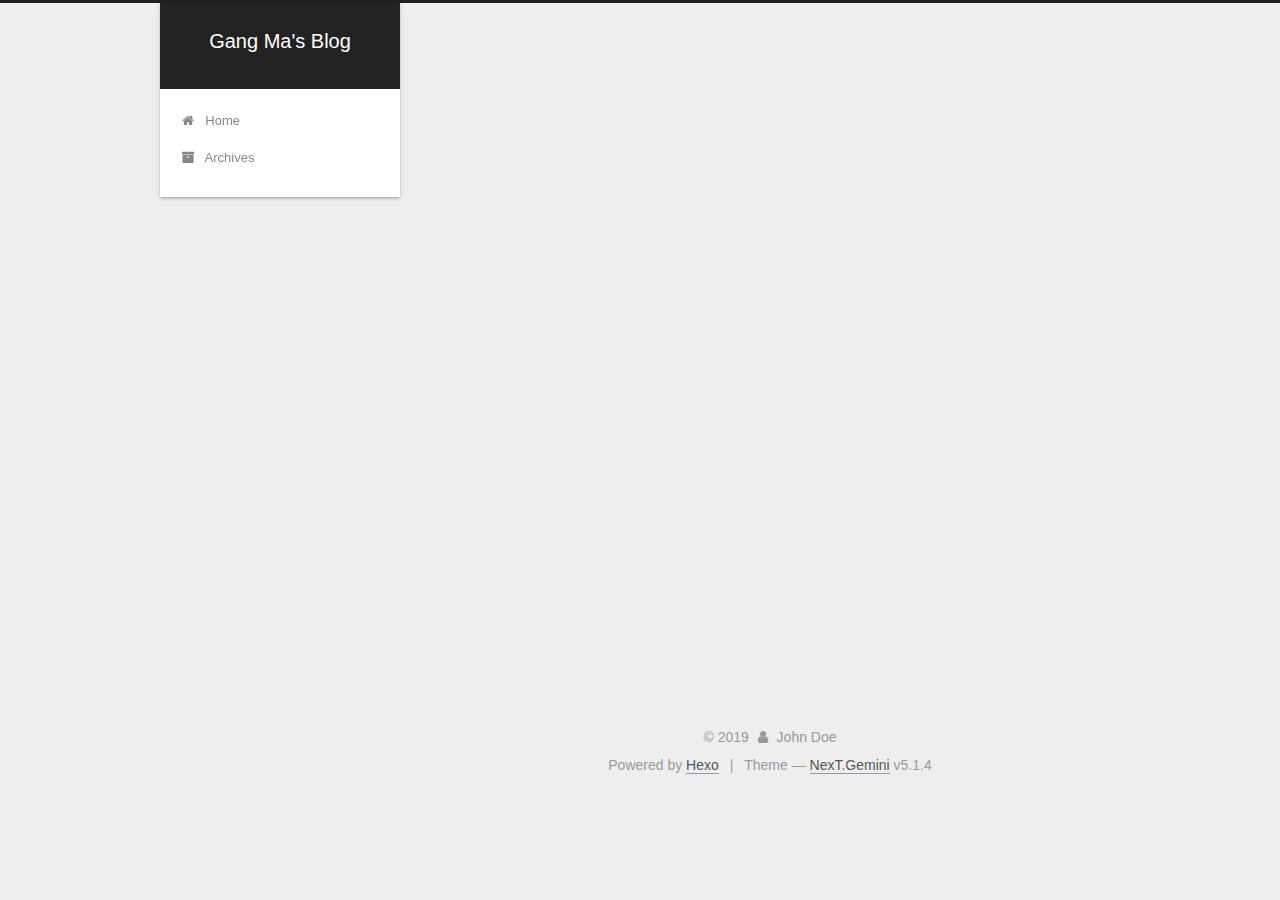
<file: 2019/06/06/my-new-post/index.html>
<!DOCTYPE html>



  


<html class="theme-next gemini use-motion" lang>
<head><meta name="generator" content="Hexo 3.8.0">
  <meta charset="UTF-8">
<meta http-equiv="X-UA-Compatible" content="IE=edge">
<meta name="viewport" content="width=device-width, initial-scale=1, maximum-scale=1">
<meta name="theme-color" content="#222">









<meta http-equiv="Cache-Control" content="no-transform">
<meta http-equiv="Cache-Control" content="no-siteapp">
















  
  
  <link href="/lib/fancybox/source/jquery.fancybox.css?v=2.1.5" rel="stylesheet" type="text/css">







<link href="/lib/font-awesome/css/font-awesome.min.css?v=4.6.2" rel="stylesheet" type="text/css">

<link href="/css/main.css?v=5.1.4" rel="stylesheet" type="text/css">


  <link rel="apple-touch-icon" sizes="180x180" href="/images/apple-touch-icon-next.png?v=5.1.4">


  <link rel="icon" type="image/png" sizes="32x32" href="/images/favicon-32x32-next.png?v=5.1.4">


  <link rel="icon" type="image/png" sizes="16x16" href="/images/favicon-16x16-next.png?v=5.1.4">


  <link rel="mask-icon" href="/images/logo.svg?v=5.1.4" color="#222">





  <meta name="keywords" content="Hexo, NexT">










<meta property="og:type" content="article">
<meta property="og:title" content="my new post">
<meta property="og:url" content="http://yoursite.com/2019/06/06/my-new-post/index.html">
<meta property="og:site_name" content="Gang Ma&#39;s Blog">
<meta property="og:locale" content="default">
<meta property="og:updated_time" content="2019-06-06T11:12:34.733Z">
<meta name="twitter:card" content="summary">
<meta name="twitter:title" content="my new post">



<script type="text/javascript" id="hexo.configurations">
  var NexT = window.NexT || {};
  var CONFIG = {
    root: '/',
    scheme: 'Gemini',
    version: '5.1.4',
    sidebar: {"position":"left","display":"post","offset":12,"b2t":false,"scrollpercent":false,"onmobile":false},
    fancybox: true,
    tabs: true,
    motion: {"enable":true,"async":false,"transition":{"post_block":"fadeIn","post_header":"slideDownIn","post_body":"slideDownIn","coll_header":"slideLeftIn","sidebar":"slideUpIn"}},
    duoshuo: {
      userId: '0',
      author: 'Author'
    },
    algolia: {
      applicationID: '',
      apiKey: '',
      indexName: '',
      hits: {"per_page":10},
      labels: {"input_placeholder":"Search for Posts","hits_empty":"We didn't find any results for the search: ${query}","hits_stats":"${hits} results found in ${time} ms"}
    }
  };
</script>



  <link rel="canonical" href="http://yoursite.com/2019/06/06/my-new-post/">





  <title>my new post | Gang Ma's Blog</title>
  








</head>

<body itemscope itemtype="http://schema.org/WebPage" lang="default">

  
  
    
  

  <div class="container sidebar-position-left page-post-detail">
    <div class="headband"></div>

    <header id="header" class="header" itemscope itemtype="http://schema.org/WPHeader">
      <div class="header-inner"><div class="site-brand-wrapper">
  <div class="site-meta ">
    

    <div class="custom-logo-site-title">
      <a href="/" class="brand" rel="start">
        <span class="logo-line-before"><i></i></span>
        <span class="site-title">Gang Ma's Blog</span>
        <span class="logo-line-after"><i></i></span>
      </a>
    </div>
      
        <p class="site-subtitle"></p>
      
  </div>

  <div class="site-nav-toggle">
    <button>
      <span class="btn-bar"></span>
      <span class="btn-bar"></span>
      <span class="btn-bar"></span>
    </button>
  </div>
</div>

<nav class="site-nav">
  

  
    <ul id="menu" class="menu">
      
        
        <li class="menu-item menu-item-home">
          <a href="/" rel="section">
            
              <i class="menu-item-icon fa fa-fw fa-home"></i> <br>
            
            Home
          </a>
        </li>
      
        
        <li class="menu-item menu-item-archives">
          <a href="/archives/" rel="section">
            
              <i class="menu-item-icon fa fa-fw fa-archive"></i> <br>
            
            Archives
          </a>
        </li>
      

      
    </ul>
  

  
</nav>



 </div>
    </header>

    <main id="main" class="main">
      <div class="main-inner">
        <div class="content-wrap">
          <div id="content" class="content">
            

  <div id="posts" class="posts-expand">
    

  

  
  
  

  <article class="post post-type-normal" itemscope itemtype="http://schema.org/Article">
  
  
  
  <div class="post-block">
    <link itemprop="mainEntityOfPage" href="http://yoursite.com/2019/06/06/my-new-post/">

    <span hidden itemprop="author" itemscope itemtype="http://schema.org/Person">
      <meta itemprop="name" content="John Doe">
      <meta itemprop="description" content>
      <meta itemprop="image" content="/images/avatar.gif">
    </span>

    <span hidden itemprop="publisher" itemscope itemtype="http://schema.org/Organization">
      <meta itemprop="name" content="Gang Ma's Blog">
    </span>

    
      <header class="post-header">

        
        
          <h1 class="post-title" itemprop="name headline">my new post</h1>
        

        <div class="post-meta">
          <span class="post-time">
            
              <span class="post-meta-item-icon">
                <i class="fa fa-calendar-o"></i>
              </span>
              
                <span class="post-meta-item-text">Posted on</span>
              
              <time title="Post created" itemprop="dateCreated datePublished" datetime="2019-06-06T19:07:39+08:00">
                2019-06-06
              </time>
            

            

            
          </span>

          

          
            
          

          
          

          

          

          

        </div>
      </header>
    

    
    
    
    <div class="post-body" itemprop="articleBody">

      
      

      
        
      
    </div>
    
    
    

    

    

    

    <footer class="post-footer">
      

      
      
      

      
        <div class="post-nav">
          <div class="post-nav-next post-nav-item">
            
              <a href="/2019/06/04/hello-world/" rel="next" title="Hello World">
                <i class="fa fa-chevron-left"></i> Hello World
              </a>
            
          </div>

          <span class="post-nav-divider"></span>

          <div class="post-nav-prev post-nav-item">
            
          </div>
        </div>
      

      
      
    </footer>
  </div>
  
  
  
  </article>



    <div class="post-spread">
      
    </div>
  </div>


          </div>
          


          

  



        </div>
        
          
  
  <div class="sidebar-toggle">
    <div class="sidebar-toggle-line-wrap">
      <span class="sidebar-toggle-line sidebar-toggle-line-first"></span>
      <span class="sidebar-toggle-line sidebar-toggle-line-middle"></span>
      <span class="sidebar-toggle-line sidebar-toggle-line-last"></span>
    </div>
  </div>

  <aside id="sidebar" class="sidebar">
    
    <div class="sidebar-inner">

      

      

      <section class="site-overview-wrap sidebar-panel sidebar-panel-active">
        <div class="site-overview">
          <div class="site-author motion-element" itemprop="author" itemscope itemtype="http://schema.org/Person">
            
              <p class="site-author-name" itemprop="name">John Doe</p>
              <p class="site-description motion-element" itemprop="description"></p>
          </div>

          <nav class="site-state motion-element">

            
              <div class="site-state-item site-state-posts">
              
                <a href="/archives/">
              
                  <span class="site-state-item-count">2</span>
                  <span class="site-state-item-name">posts</span>
                </a>
              </div>
            

            

            

          </nav>

          

          

          
          

          
          

          

        </div>
      </section>

      

      

    </div>
  </aside>


        
      </div>
    </main>

    <footer id="footer" class="footer">
      <div class="footer-inner">
        <div class="copyright">&copy; <span itemprop="copyrightYear">2019</span>
  <span class="with-love">
    <i class="fa fa-user"></i>
  </span>
  <span class="author" itemprop="copyrightHolder">John Doe</span>

  
</div>


  <div class="powered-by">Powered by <a class="theme-link" target="_blank" href="https://hexo.io">Hexo</a></div>



  <span class="post-meta-divider">|</span>



  <div class="theme-info">Theme &mdash; <a class="theme-link" target="_blank" href="https://github.com/iissnan/hexo-theme-next">NexT.Gemini</a> v5.1.4</div>




        







        
      </div>
    </footer>

    
      <div class="back-to-top">
        <i class="fa fa-arrow-up"></i>
        
      </div>
    

    

  </div>

  

<script type="text/javascript">
  if (Object.prototype.toString.call(window.Promise) !== '[object Function]') {
    window.Promise = null;
  }
</script>









  












  
  
    <script type="text/javascript" src="/lib/jquery/index.js?v=2.1.3"></script>
  

  
  
    <script type="text/javascript" src="/lib/fastclick/lib/fastclick.min.js?v=1.0.6"></script>
  

  
  
    <script type="text/javascript" src="/lib/jquery_lazyload/jquery.lazyload.js?v=1.9.7"></script>
  

  
  
    <script type="text/javascript" src="/lib/velocity/velocity.min.js?v=1.2.1"></script>
  

  
  
    <script type="text/javascript" src="/lib/velocity/velocity.ui.min.js?v=1.2.1"></script>
  

  
  
    <script type="text/javascript" src="/lib/fancybox/source/jquery.fancybox.pack.js?v=2.1.5"></script>
  


  


  <script type="text/javascript" src="/js/src/utils.js?v=5.1.4"></script>

  <script type="text/javascript" src="/js/src/motion.js?v=5.1.4"></script>



  
  


  <script type="text/javascript" src="/js/src/affix.js?v=5.1.4"></script>

  <script type="text/javascript" src="/js/src/schemes/pisces.js?v=5.1.4"></script>



  
  <script type="text/javascript" src="/js/src/scrollspy.js?v=5.1.4"></script>
<script type="text/javascript" src="/js/src/post-details.js?v=5.1.4"></script>



  


  <script type="text/javascript" src="/js/src/bootstrap.js?v=5.1.4"></script>



  


  




	





  





  












  





  

  

  

  
  

  

  

  

</body>
</html>
</file>
<file: css/main.css>
/* normalize.css v3.0.2 | MIT License | git.io/normalize */
html {
  font-family: sans-serif; /* 1 */
  -ms-text-size-adjust: 100%; /* 2 */
  -webkit-text-size-adjust: 100%; /* 2 */
}
body {
  margin: 0;
}
article,
aside,
details,
figcaption,
figure,
footer,
header,
hgroup,
main,
menu,
nav,
section,
summary {
  display: block;
}
audio,
canvas,
progress,
video {
  display: inline-block; /* 1 */
  vertical-align: baseline; /* 2 */
}
audio:not([controls]) {
  display: none;
  height: 0;
}
[hidden],
template {
  display: none;
}
a {
  background-color: transparent;
}
a:active,
a:hover {
  outline: 0;
}
abbr[title] {
  border-bottom: 1px dotted;
}
b,
strong {
  font-weight: bold;
}
dfn {
  font-style: italic;
}
h1 {
  font-size: 2em;
  margin: 0.67em 0;
}
mark {
  background: #ff0;
  color: #000;
}
small {
  font-size: 80%;
}
sub,
sup {
  font-size: 75%;
  line-height: 0;
  position: relative;
  vertical-align: baseline;
}
sup {
  top: -0.5em;
}
sub {
  bottom: -0.25em;
}
img {
  border: 0;
}
svg:not(:root) {
  overflow: hidden;
}
figure {
  margin: 1em 40px;
}
hr {
  -moz-box-sizing: content-box;
  box-sizing: content-box;
  height: 0;
}
pre {
  overflow: auto;
}
code,
kbd,
pre,
samp {
  font-family: monospace, monospace;
  font-size: 1em;
}
button,
input,
optgroup,
select,
textarea {
  color: inherit; /* 1 */
  font: inherit; /* 2 */
  margin: 0; /* 3 */
}
button {
  overflow: visible;
}
button,
select {
  text-transform: none;
}
button,
html input[type="button"],
input[type="reset"],
input[type="submit"] {
  -webkit-appearance: button; /* 2 */
  cursor: pointer; /* 3 */
}
button[disabled],
html input[disabled] {
  cursor: default;
}
button::-moz-focus-inner,
input::-moz-focus-inner {
  border: 0;
  padding: 0;
}
input {
  line-height: normal;
}
input[type="checkbox"],
input[type="radio"] {
  box-sizing: border-box; /* 1 */
  padding: 0; /* 2 */
}
input[type="number"]::-webkit-inner-spin-button,
input[type="number"]::-webkit-outer-spin-button {
  height: auto;
}
input[type="search"] {
  -webkit-appearance: textfield; /* 1 */
  -moz-box-sizing: content-box;
  -webkit-box-sizing: content-box; /* 2 */
  box-sizing: content-box;
}
input[type="search"]::-webkit-search-cancel-button,
input[type="search"]::-webkit-search-decoration {
  -webkit-appearance: none;
}
fieldset {
  border: 1px solid #c0c0c0;
  margin: 0 2px;
  padding: 0.35em 0.625em 0.75em;
}
legend {
  border: 0; /* 1 */
  padding: 0; /* 2 */
}
textarea {
  overflow: auto;
}
optgroup {
  font-weight: bold;
}
table {
  border-collapse: collapse;
  border-spacing: 0;
}
td,
th {
  padding: 0;
}
::selection {
  background: #262a30;
  color: #fff;
}
body {
  position: relative;
  font-family: 'Lato', "PingFang SC", "Microsoft YaHei", sans-serif;
  font-size: 14px;
  line-height: 2;
  color: #555;
  background: #eee;
}
@media (max-width: 767px) {
  body {
    padding-right: 0 !important;
  }
}
@media (min-width: 768px) and (max-width: 991px) {
  body {
    padding-right: 0 !important;
  }
}
@media (min-width: 1600px) {
  body {
    font-size: 16px;
  }
}
h1,
h2,
h3,
h4,
h5,
h6 {
  margin: 0;
  padding: 0;
  font-weight: bold;
  line-height: 1.5;
  font-family: 'Lato', "PingFang SC", "Microsoft YaHei", sans-serif;
}
h2,
h3,
h4,
h5,
h6 {
  margin: 20px 0 15px;
}
h1 {
  font-size: 22px;
}
@media (max-width: 767px) {
  h1 {
    font-size: 18px;
  }
}
h2 {
  font-size: 20px;
}
@media (max-width: 767px) {
  h2 {
    font-size: 16px;
  }
}
h3 {
  font-size: 18px;
}
@media (max-width: 767px) {
  h3 {
    font-size: 14px;
  }
}
h4 {
  font-size: 16px;
}
@media (max-width: 767px) {
  h4 {
    font-size: 12px;
  }
}
h5 {
  font-size: 14px;
}
@media (max-width: 767px) {
  h5 {
    font-size: 10px;
  }
}
h6 {
  font-size: 12px;
}
@media (max-width: 767px) {
  h6 {
    font-size: 8px;
  }
}
p {
  margin: 0 0 20px 0;
}
a {
  color: #555;
  text-decoration: none;
  outline: none;
  border-bottom: 1px solid #999;
  word-wrap: break-word;
}
a:hover {
  color: #222;
  border-bottom-color: #222;
}
blockquote {
  margin: 0;
  padding: 0;
}
img {
  display: block;
  margin: auto;
  max-width: 100%;
  height: auto;
}
hr {
  margin: 40px 0;
  height: 3px;
  border: none;
  background-color: #ddd;
  background-image: repeating-linear-gradient(-45deg, #fff, #fff 4px, transparent 4px, transparent 8px);
}
blockquote {
  padding: 0 15px;
  color: #666;
  border-left: 4px solid #ddd;
}
blockquote cite::before {
  content: "-";
  padding: 0 5px;
}
dt {
  font-weight: 700;
}
dd {
  margin: 0;
  padding: 0;
}
kbd {
  border: 1px solid #ccc;
  border-radius: 0.2em;
  box-shadow: 0.1em 0.1em 0.2em rgba(0,0,0,0.1);
  background-color: #f9f9f9;
  font-family: inherit;
  background-image: -webkit-linear-gradient(top, #eee, #fff, #eee);
  padding: 0.1em 0.3em;
  white-space: nowrap;
}
.text-left {
  text-align: left;
}
.text-center {
  text-align: center;
}
.text-right {
  text-align: right;
}
.text-justify {
  text-align: justify;
}
.text-nowrap {
  white-space: nowrap;
}
.text-lowercase {
  text-transform: lowercase;
}
.text-uppercase {
  text-transform: uppercase;
}
.text-capitalize {
  text-transform: capitalize;
}
.center-block {
  display: block;
  margin-left: auto;
  margin-right: auto;
}
.clearfix:before,
.clearfix:after {
  content: " ";
  display: table;
}
.clearfix:after {
  clear: both;
}
.pullquote {
  width: 45%;
}
.pullquote.left {
  float: left;
  margin-left: 5px;
  margin-right: 10px;
}
.pullquote.right {
  float: right;
  margin-left: 10px;
  margin-right: 5px;
}
.affix.affix.affix {
  position: fixed;
}
.translation {
  margin-top: -20px;
  font-size: 14px;
  color: #999;
}
.scrollbar-measure {
  width: 100px;
  height: 100px;
  overflow: scroll;
  position: absolute;
  top: -9999px;
}
.use-motion .motion-element {
  opacity: 0;
}
table {
  margin: 20px 0;
  width: 100%;
  border-collapse: collapse;
  border-spacing: 0;
  border: 1px solid #ddd;
  font-size: 14px;
  table-layout: fixed;
  word-wrap: break-all;
}
table>tbody>tr:nth-of-type(odd) {
  background-color: #f9f9f9;
}
table>tbody>tr:hover {
  background-color: #f5f5f5;
}
caption,
th,
td {
  padding: 8px;
  text-align: left;
  vertical-align: middle;
  font-weight: normal;
}
th,
td {
  border-bottom: 3px solid #ddd;
  border-right: 1px solid #eee;
}
th {
  padding-bottom: 10px;
  font-weight: 700;
}
td {
  border-bottom-width: 1px;
}
html,
body {
  height: 100%;
}
.container {
  position: relative;
  min-height: 100%;
}
.header-inner {
  margin: 0 auto;
  padding: 100px 0 70px;
  width: calc(100% - 252px);
}
@media (min-width: 1600px) {
  .container .header-inner {
    width: 900px;
  }
}
.main {
  padding-bottom: 150px;
}
.main-inner {
  margin: 0 auto;
  width: calc(100% - 252px);
}
@media (min-width: 1600px) {
  .container .main-inner {
    width: 900px;
  }
}
.footer {
  position: absolute;
  left: 0;
  bottom: 0;
  width: 100%;
  min-height: 50px;
}
.footer-inner {
  box-sizing: border-box;
  margin: 20px auto;
  width: calc(100% - 252px);
}
@media (min-width: 1600px) {
  .container .footer-inner {
    width: 900px;
  }
}
pre,
.highlight {
  overflow: auto;
  margin: 20px 0;
  padding: 0;
  font-size: 13px;
  color: #4d4d4c;
  background: #f7f7f7;
  line-height: 1.6;
}
pre,
code {
  font-family: consolas, Menlo, "PingFang SC", "Microsoft YaHei", monospace;
}
code {
  padding: 2px 4px;
  word-wrap: break-word;
  color: #555;
  background: #eee;
  border-radius: 3px;
  font-size: 13px;
}
pre {
  padding: 10px;
}
pre code {
  padding: 0;
  color: #4d4d4c;
  background: none;
  text-shadow: none;
}
.highlight {
  border-radius: 1px;
}
.highlight pre {
  border: none;
  margin: 0;
  padding: 10px 0;
}
.highlight table {
  margin: 0;
  width: auto;
  border: none;
}
.highlight td {
  border: none;
  padding: 0;
}
.highlight figcaption {
  font-size: 1em;
  color: #4d4d4c;
  line-height: 1em;
  margin-bottom: 1em;
}
.highlight figcaption:before,
.highlight figcaption:after {
  content: " ";
  display: table;
}
.highlight figcaption:after {
  clear: both;
}
.highlight figcaption a {
  float: right;
  color: #4d4d4c;
}
.highlight figcaption a:hover {
  border-bottom-color: #4d4d4c;
}
.highlight .gutter pre {
  padding-left: 10px;
  padding-right: 10px;
  color: #869194;
  text-align: right;
  background-color: #eff2f3;
}
.highlight .code pre {
  width: 100%;
  padding-left: 10px;
  padding-right: 10px;
  background-color: #f7f7f7;
}
.highlight .line {
  height: 20px;
}
.gutter {
  -webkit-user-select: none;
  -moz-user-select: none;
  -ms-user-select: none;
  user-select: none;
}
.gist table {
  width: auto;
}
.gist table td {
  border: none;
}
pre .deletion {
  background: #fdd;
}
pre .addition {
  background: #dfd;
}
pre .meta {
  color: #8959a8;
}
pre .comment {
  color: #8e908c;
}
pre .variable,
pre .attribute,
pre .tag,
pre .regexp,
pre .ruby .constant,
pre .xml .tag .title,
pre .xml .pi,
pre .xml .doctype,
pre .html .doctype,
pre .css .id,
pre .css .class,
pre .css .pseudo {
  color: #c82829;
}
pre .number,
pre .preprocessor,
pre .built_in,
pre .literal,
pre .params,
pre .constant,
pre .command {
  color: #f5871f;
}
pre .ruby .class .title,
pre .css .rules .attribute,
pre .string,
pre .value,
pre .inheritance,
pre .header,
pre .ruby .symbol,
pre .xml .cdata,
pre .special,
pre .number,
pre .formula {
  color: #718c00;
}
pre .title,
pre .css .hexcolor {
  color: #3e999f;
}
pre .function,
pre .python .decorator,
pre .python .title,
pre .ruby .function .title,
pre .ruby .title .keyword,
pre .perl .sub,
pre .javascript .title,
pre .coffeescript .title {
  color: #4271ae;
}
pre .keyword,
pre .javascript .function {
  color: #8959a8;
}
.full-image.full-image.full-image.full-image {
  border: none;
  max-width: 100%;
  width: auto;
  margin: 20px auto 25px;
}
@media (min-width: 992px) {
  .full-image.full-image.full-image.full-image {
    max-width: none;
    width: 118%;
    margin: 0 -9%;
  }
}
.blockquote-center,
.page-home .post-type-quote blockquote,
.page-post-detail .post-type-quote blockquote {
  position: relative;
  margin: 40px 0;
  padding: 0;
  border-left: none;
  text-align: center;
}
.blockquote-center::before,
.page-home .post-type-quote blockquote::before,
.page-post-detail .post-type-quote blockquote::before,
.blockquote-center::after,
.page-home .post-type-quote blockquote::after,
.page-post-detail .post-type-quote blockquote::after {
  position: absolute;
  content: ' ';
  display: block;
  width: 100%;
  height: 24px;
  opacity: 0.2;
  background-repeat: no-repeat;
  background-position: 0 -6px;
  background-size: 22px 22px;
}
.blockquote-center::before,
.page-home .post-type-quote blockquote::before,
.page-post-detail .post-type-quote blockquote::before {
  top: -20px;
  background-image: url("../images/quote-l.svg");
  border-top: 1px solid #ccc;
}
.blockquote-center::after,
.page-home .post-type-quote blockquote::after,
.page-post-detail .post-type-quote blockquote::after {
  bottom: -20px;
  background-image: url("../images/quote-r.svg");
  border-bottom: 1px solid #ccc;
  background-position: 100% 8px;
}
.blockquote-center p,
.page-home .post-type-quote blockquote p,
.page-post-detail .post-type-quote blockquote p,
.blockquote-center div,
.page-home .post-type-quote blockquote div,
.page-post-detail .post-type-quote blockquote div {
  text-align: center;
}
.post .post-body .group-picture img {
  box-sizing: border-box;
  padding: 0 3px;
  border: none;
}
.post .group-picture-row {
  overflow: hidden;
  margin-top: 6px;
}
.post .group-picture-row:first-child {
  margin-top: 0;
}
.post .group-picture-column {
  float: left;
}
.page-post-detail .post-body .group-picture-column {
  float: none;
  margin-top: 10px;
  width: auto !important;
}
.page-post-detail .post-body .group-picture-column img {
  margin: 0 auto;
}
.page-archive .group-picture-container {
  overflow: hidden;
}
.page-archive .group-picture-row {
  float: left;
}
.page-archive .group-picture-row:first-child {
  margin-top: 6px;
}
.page-archive .group-picture-column {
  max-width: 150px;
  max-height: 150px;
}
.post-body .note {
  position: relative;
  padding: 15px;
  margin-bottom: 20px;
  border: 1px solid #eee;
  border-left-width: 5px;
  border-radius: 3px;
}
.post-body .note h2,
.post-body .note h3,
.post-body .note h4,
.post-body .note h5,
.post-body .note h6 {
  margin-top: 0;
  margin-bottom: 0;
  border-bottom: initial;
  padding-top: 0 !important;
}
.post-body .note p:first-child,
.post-body .note ul:first-child,
.post-body .note ol:first-child,
.post-body .note table:first-child,
.post-body .note pre:first-child,
.post-body .note blockquote:first-child {
  margin-top: 0;
}
.post-body .note p:last-child,
.post-body .note ul:last-child,
.post-body .note ol:last-child,
.post-body .note table:last-child,
.post-body .note pre:last-child,
.post-body .note blockquote:last-child {
  margin-bottom: 0;
}
.post-body .note.default {
  border-left-color: #777;
}
.post-body .note.default h2,
.post-body .note.default h3,
.post-body .note.default h4,
.post-body .note.default h5,
.post-body .note.default h6 {
  color: #777;
}
.post-body .note.primary {
  border-left-color: #6f42c1;
}
.post-body .note.primary h2,
.post-body .note.primary h3,
.post-body .note.primary h4,
.post-body .note.primary h5,
.post-body .note.primary h6 {
  color: #6f42c1;
}
.post-body .note.info {
  border-left-color: #428bca;
}
.post-body .note.info h2,
.post-body .note.info h3,
.post-body .note.info h4,
.post-body .note.info h5,
.post-body .note.info h6 {
  color: #428bca;
}
.post-body .note.success {
  border-left-color: #5cb85c;
}
.post-body .note.success h2,
.post-body .note.success h3,
.post-body .note.success h4,
.post-body .note.success h5,
.post-body .note.success h6 {
  color: #5cb85c;
}
.post-body .note.warning {
  border-left-color: #f0ad4e;
}
.post-body .note.warning h2,
.post-body .note.warning h3,
.post-body .note.warning h4,
.post-body .note.warning h5,
.post-body .note.warning h6 {
  color: #f0ad4e;
}
.post-body .note.danger {
  border-left-color: #d9534f;
}
.post-body .note.danger h2,
.post-body .note.danger h3,
.post-body .note.danger h4,
.post-body .note.danger h5,
.post-body .note.danger h6 {
  color: #d9534f;
}
.post-body .label {
  display: inline;
  padding: 0 2px;
  white-space: nowrap;
}
.post-body .label.default {
  background-color: #f0f0f0;
}
.post-body .label.primary {
  background-color: #efe6f7;
}
.post-body .label.info {
  background-color: #e5f2f8;
}
.post-body .label.success {
  background-color: #e7f4e9;
}
.post-body .label.warning {
  background-color: #fcf6e1;
}
.post-body .label.danger {
  background-color: #fae8eb;
}
.post-body .tabs {
  position: relative;
  display: block;
  margin-bottom: 20px;
  padding-top: 10px;
}
.post-body .tabs ul.nav-tabs {
  margin: 0;
  padding: 0;
  display: flex;
  margin-bottom: -1px;
}
@media (max-width: 413px) {
  .post-body .tabs ul.nav-tabs {
    display: block;
    margin-bottom: 5px;
  }
}
.post-body .tabs ul.nav-tabs li.tab {
  list-style-type: none !important;
  margin: 0 0.25em 0 0;
  border-top: 3px solid transparent;
  border-left: 1px solid transparent;
  border-right: 1px solid transparent;
}
@media (max-width: 413px) {
  .post-body .tabs ul.nav-tabs li.tab {
    margin: initial;
    border-top: 1px solid transparent;
    border-left: 3px solid transparent;
    border-right: 1px solid transparent;
    border-bottom: 1px solid transparent;
  }
}
.post-body .tabs ul.nav-tabs li.tab a {
  outline: 0;
  border-bottom: initial;
  display: block;
  line-height: 1.8em;
  padding: 0.25em 0.75em;
  transition-duration: 0.2s;
  transition-timing-function: ease-out;
  transition-delay: 0s;
}
.post-body .tabs ul.nav-tabs li.tab a i {
  width: 1.285714285714286em;
}
.post-body .tabs ul.nav-tabs li.tab.active {
  border-top: 3px solid #fc6423;
  border-left: 1px solid #ddd;
  border-right: 1px solid #ddd;
  background-color: #fff;
}
@media (max-width: 413px) {
  .post-body .tabs ul.nav-tabs li.tab.active {
    border-top: 1px solid #ddd;
    border-left: 3px solid #fc6423;
    border-right: 1px solid #ddd;
    border-bottom: 1px solid #ddd;
  }
}
.post-body .tabs ul.nav-tabs li.tab.active a {
  cursor: default;
  color: #555;
}
.post-body .tabs .tab-content {
  background-color: #fff;
}
.post-body .tabs .tab-content .tab-pane {
  border: 1px solid #ddd;
  padding: 20px 20px 0 20px;
}
.post-body .tabs .tab-content .tab-pane:not(.active) {
  display: none !important;
}
.post-body .tabs .tab-content .tab-pane.active {
  display: block !important;
}
.btn {
  display: inline-block;
  padding: 0 20px;
  font-size: 14px;
  color: #555;
  background: #fff;
  border: 2px solid #555;
  text-decoration: none;
  border-radius: 2px;
  transition-property: background-color;
  transition-duration: 0.2s;
  transition-timing-function: ease-in-out;
  transition-delay: 0s;
  line-height: 2;
}
.btn:hover {
  border-color: #222;
  color: #fff;
  background: #222;
}
.btn +.btn {
  margin: 0 0 8px 8px;
}
.btn .fa-fw {
  width: 1.285714285714286em;
  text-align: left;
}
.btn-bar {
  display: block;
  width: 22px;
  height: 2px;
  background: #555;
  border-radius: 1px;
}
.btn-bar+.btn-bar {
  margin-top: 4px;
}
.pagination {
  margin: 120px 0 40px;
  text-align: center;
  border-top: 1px solid #eee;
}
.page-number-basic,
.pagination .prev,
.pagination .next,
.pagination .page-number,
.pagination .space {
  display: inline-block;
  position: relative;
  top: -1px;
  margin: 0 10px;
  padding: 0 11px;
}
@media (max-width: 767px) {
  .page-number-basic,
  .pagination .prev,
  .pagination .next,
  .pagination .page-number,
  .pagination .space {
    margin: 0 5px;
  }
}
.pagination .prev,
.pagination .next,
.pagination .page-number {
  border-bottom: 0;
  border-top: 1px solid #eee;
  transition-property: border-color;
  transition-duration: 0.2s;
  transition-timing-function: ease-in-out;
  transition-delay: 0s;
}
.pagination .prev:hover,
.pagination .next:hover,
.pagination .page-number:hover {
  border-top-color: #222;
}
.pagination .space {
  padding: 0;
  margin: 0;
}
.pagination .prev {
  margin-left: 0;
}
.pagination .next {
  margin-right: 0;
}
.pagination .page-number.current {
  color: #fff;
  background: #ccc;
  border-top-color: #ccc;
}
@media (max-width: 767px) {
  .pagination {
    border-top: none;
  }
  .pagination .prev,
  .pagination .next,
  .pagination .page-number {
    margin-bottom: 10px;
    border-top: 0;
    border-bottom: 1px solid #eee;
    padding: 0 10px;
  }
  .pagination .prev:hover,
  .pagination .next:hover,
  .pagination .page-number:hover {
    border-bottom-color: #222;
  }
}
.comments {
  margin: 60px 20px 0;
}
.tag-cloud {
  text-align: center;
}
.tag-cloud a {
  display: inline-block;
  margin: 10px;
}
.back-to-top {
  box-sizing: border-box;
  position: fixed;
  bottom: -100px;
  right: 30px;
  z-index: 1050;
  padding: 0 6px;
  width: 24px;
  background: #222;
  font-size: 12px;
  opacity: 0.6;
  color: #fff;
  cursor: pointer;
  text-align: center;
  -webkit-transform: translateZ(0);
  transition-property: bottom;
  transition-duration: 0.2s;
  transition-timing-function: ease-in-out;
  transition-delay: 0s;
}
@media (min-width: 768px) and (max-width: 991px) {
  .back-to-top {
    display: none !important;
  }
}
@media (max-width: 767px) {
  .back-to-top {
    display: none !important;
  }
}
.back-to-top.back-to-top-on {
  bottom: 30px;
}
.header {
  background: transparent;
}
.header-inner {
  position: relative;
}
.headband {
  height: 3px;
  background: #222;
}
.site-meta {
  margin: 0;
  text-align: center;
}
@media (max-width: 767px) {
  .site-meta {
    text-align: center;
  }
}
.brand {
  position: relative;
  display: inline-block;
  padding: 0 40px;
  color: #fff;
  background: #222;
  border-bottom: none;
}
.brand:hover {
  color: #fff;
}
.logo {
  display: inline-block;
  margin-right: 5px;
  line-height: 36px;
  vertical-align: top;
}
.site-title {
  display: inline-block;
  vertical-align: top;
  line-height: 36px;
  font-size: 20px;
  font-weight: normal;
  font-family: 'Lato', "PingFang SC", "Microsoft YaHei", sans-serif;
}
.site-subtitle {
  margin-top: 10px;
  font-size: 13px;
  color: #ddd;
}
.use-motion .brand {
  opacity: 0;
}
.use-motion .logo,
.use-motion .site-title,
.use-motion .site-subtitle {
  opacity: 0;
  position: relative;
  top: -10px;
}
.site-nav-toggle {
  display: none;
  position: absolute;
  top: 10px;
  left: 10px;
}
@media (max-width: 767px) {
  .site-nav-toggle {
    display: block;
  }
}
.site-nav-toggle button {
  margin-top: 2px;
  padding: 9px 10px;
  background: transparent;
  border: none;
}
@media (max-width: 767px) {
  .site-nav {
    display: none;
    margin: 0 -10px;
    padding: 0 10px;
    clear: both;
    border-top: 1px solid #ddd;
  }
}
@media (min-width: 768px) and (max-width: 991px) {
  .site-nav {
    display: block !important;
  }
}
@media (min-width: 992px) {
  .site-nav {
    display: block !important;
  }
}
.menu {
  margin-top: 20px;
  padding-left: 0;
  text-align: center;
}
.menu .menu-item {
  display: inline-block;
  margin: 0 10px;
  list-style: none;
}
@media screen and (max-width: 767px) {
  .menu .menu-item {
    margin-top: 10px;
  }
}
.menu .menu-item a {
  display: block;
  font-size: 13px;
  line-height: inherit;
  border-bottom: 1px solid transparent;
  transition-property: border-color;
  transition-duration: 0.2s;
  transition-timing-function: ease-in-out;
  transition-delay: 0s;
}
.menu .menu-item a:hover,
.menu-item-active a {
  border-bottom-color: #222;
}
.menu .menu-item .fa {
  margin-right: 5px;
}
.use-motion .menu-item {
  opacity: 0;
}
.post-body {
  font-family: 'Lato', "PingFang SC", "Microsoft YaHei", sans-serif;
}
@media (max-width: 767px) {
  .post-body {
    word-break: break-word;
  }
}
.post-body .fancybox img {
  display: block !important;
  margin: 0 auto;
  cursor: pointer;
  cursor: zoom-in;
  cursor: -webkit-zoom-in;
}
.post-body .image-caption,
.post-body .figure .caption {
  margin: -20px auto 15px;
  text-align: center;
  font-size: 14px;
  color: #999;
  font-weight: bold;
  line-height: 1;
}
.post-sticky-flag {
  display: inline-block;
  font-size: 16px;
  -ms-transform: rotate(30deg);
  -webkit-transform: rotate(30deg);
  -moz-transform: rotate(30deg);
  -ms-transform: rotate(30deg);
  -o-transform: rotate(30deg);
  transform: rotate(30deg);
}
.use-motion .post-block,
.use-motion .pagination,
.use-motion .comments {
  opacity: 0;
}
.use-motion .post-header {
  opacity: 0;
}
.use-motion .post-body {
  opacity: 0;
}
.use-motion .collection-title {
  opacity: 0;
}
.posts-expand {
  padding-top: 40px;
}
@media (max-width: 767px) {
  .posts-expand {
    margin: 0 20px;
  }
  .post-body pre .gutter pre {
    padding-right: 10px;
  }
  .post-body .highlight {
    margin-left: 0px;
    margin-right: 0px;
    padding: 0;
  }
  .post-body .highlight .gutter pre {
    padding-right: 10px;
  }
}
@media (min-width: 992px) {
  .posts-expand .post-body {
    text-align: justify;
  }
}
.posts-expand .post-body h2,
.posts-expand .post-body h3,
.posts-expand .post-body h4,
.posts-expand .post-body h5,
.posts-expand .post-body h6 {
  padding-top: 10px;
}
.posts-expand .post-body h2 .header-anchor,
.posts-expand .post-body h3 .header-anchor,
.posts-expand .post-body h4 .header-anchor,
.posts-expand .post-body h5 .header-anchor,
.posts-expand .post-body h6 .header-anchor {
  float: right;
  margin-left: 10px;
  color: #ccc;
  border-bottom-style: none;
  visibility: hidden;
}
.posts-expand .post-body h2 .header-anchor:hover,
.posts-expand .post-body h3 .header-anchor:hover,
.posts-expand .post-body h4 .header-anchor:hover,
.posts-expand .post-body h5 .header-anchor:hover,
.posts-expand .post-body h6 .header-anchor:hover {
  color: inherit;
}
.posts-expand .post-body h2:hover .header-anchor,
.posts-expand .post-body h3:hover .header-anchor,
.posts-expand .post-body h4:hover .header-anchor,
.posts-expand .post-body h5:hover .header-anchor,
.posts-expand .post-body h6:hover .header-anchor {
  visibility: visible;
}
.posts-expand .post-body ul li {
  list-style: circle;
}
.posts-expand .post-body img {
  box-sizing: border-box;
  margin: auto;
  padding: 3px;
  border: 1px solid #ddd;
}
.posts-expand .post-body .fancybox img {
  margin: 0 auto 25px;
}
@media (max-width: 767px) {
  .posts-collapse {
    margin: 0 20px;
  }
  .posts-collapse .post-title,
  .posts-collapse .post-meta {
    display: block;
    width: auto;
    text-align: left;
  }
}
.posts-collapse {
  position: relative;
  z-index: 1010;
  margin-left: 55px;
}
.posts-collapse::after {
  content: " ";
  position: absolute;
  top: 20px;
  left: 0;
  margin-left: -2px;
  width: 4px;
  height: 100%;
  background: #f5f5f5;
  z-index: -1;
}
@media (max-width: 767px) {
  .posts-collapse {
    margin: 0 20px;
  }
}
.posts-collapse .collection-title {
  position: relative;
  margin: 60px 0;
}
.posts-collapse .collection-title h1,
.posts-collapse .collection-title h2 {
  margin-left: 20px;
}
.posts-collapse .collection-title small {
  color: #bbb;
  margin-left: 5px;
}
.posts-collapse .collection-title::before {
  content: " ";
  position: absolute;
  left: 0;
  top: 50%;
  margin-left: -4px;
  margin-top: -4px;
  width: 8px;
  height: 8px;
  background: #bbb;
  border-radius: 50%;
}
.posts-collapse .post {
  margin: 30px 0;
}
.posts-collapse .post-header {
  position: relative;
  transition-duration: 0.2s;
  transition-timing-function: ease-in-out;
  transition-delay: 0s;
  transition-property: border;
  border-bottom: 1px dashed #ccc;
}
.posts-collapse .post-header::before {
  content: " ";
  position: absolute;
  left: 0;
  top: 12px;
  width: 6px;
  height: 6px;
  margin-left: -4px;
  background: #bbb;
  border-radius: 50%;
  border: 1px solid #fff;
  transition-duration: 0.2s;
  transition-timing-function: ease-in-out;
  transition-delay: 0s;
  transition-property: background;
}
.posts-collapse .post-header:hover {
  border-bottom-color: #666;
}
.posts-collapse .post-header:hover::before {
  background: #222;
}
.posts-collapse .post-meta {
  position: absolute;
  font-size: 12px;
  left: 20px;
  top: 5px;
}
.posts-collapse .post-comments-count {
  display: none;
}
.posts-collapse .post-title {
  margin-left: 60px;
  font-size: 16px;
  font-weight: normal;
  line-height: inherit;
}
.posts-collapse .post-title::after {
  margin-left: 3px;
  opacity: 0.6;
}
.posts-collapse .post-title a {
  color: #666;
  border-bottom: none;
}
.page-home .post-type-quote .post-header,
.page-post-detail .post-type-quote .post-header,
.page-home .post-type-quote .post-tags,
.page-post-detail .post-type-quote .post-tags {
  display: none;
}
.posts-expand .post-title {
  text-align: center;
  word-break: break-word;
  font-weight: 400;
}
.posts-expand .post-title-link {
  display: inline-block;
  position: relative;
  color: #555;
  border-bottom: none;
  line-height: 1.2;
  vertical-align: top;
}
.posts-expand .post-title-link::before {
  content: "";
  position: absolute;
  width: 100%;
  height: 2px;
  bottom: 0;
  left: 0;
  background-color: #000;
  visibility: hidden;
  -webkit-transform: scaleX(0);
  -moz-transform: scaleX(0);
  -ms-transform: scaleX(0);
  -o-transform: scaleX(0);
  transform: scaleX(0);
  transition-duration: 0.2s;
  transition-timing-function: ease-in-out;
  transition-delay: 0s;
}
.posts-expand .post-title-link:hover::before {
  visibility: visible;
  -webkit-transform: scaleX(1);
  -moz-transform: scaleX(1);
  -ms-transform: scaleX(1);
  -o-transform: scaleX(1);
  transform: scaleX(1);
}
.posts-expand .post-title-link .fa {
  font-size: 16px;
}
.posts-expand .post-meta {
  margin: 3px 0 60px 0;
  color: #999;
  font-family: 'Lato', "PingFang SC", "Microsoft YaHei", sans-serif;
  font-size: 12px;
  text-align: center;
}
.posts-expand .post-meta .post-category-list {
  display: inline-block;
  margin: 0;
  padding: 3px;
}
.posts-expand .post-meta .post-category-list-link {
  color: #999;
}
.posts-expand .post-meta .post-description {
  font-size: 14px;
  margin-top: 2px;
}
.post-meta-divider {
  margin: 0 0.5em;
}
.post-meta-item-icon {
  margin-right: 3px;
}
@media (min-width: 768px) and (max-width: 991px) {
  .post-meta-item-icon {
    display: inline-block;
  }
}
@media (max-width: 767px) {
  .post-meta-item-icon {
    display: inline-block;
  }
}
@media (min-width: 768px) and (max-width: 991px) {
  .post-meta-item-text {
    display: none;
  }
}
@media (max-width: 767px) {
  .post-meta-item-text {
    display: none;
  }
}
@media (max-width: 767px) {
  .posts-expand .post-comments-count {
    display: none;
  }
}
.post-button {
  margin-top: 40px;
}
.posts-expand .post-tags {
  margin-top: 40px;
  text-align: center;
}
.posts-expand .post-tags a {
  display: inline-block;
  margin-right: 10px;
  font-size: 13px;
}
.post-nav {
  display: table;
  margin-top: 15px;
  width: 100%;
  border-top: 1px solid #eee;
}
.post-nav-divider {
  display: table-cell;
  width: 10%;
}
.post-nav-item {
  display: table-cell;
  padding: 10px 0 0 0;
  width: 45%;
  vertical-align: top;
}
.post-nav-item a {
  position: relative;
  display: block;
  line-height: 25px;
  font-size: 14px;
  color: #555;
  border-bottom: none;
}
.post-nav-item a:hover {
  color: #222;
  border-bottom: none;
}
.post-nav-item a:active {
  top: 2px;
}
.post-nav-item .fa {
  position: absolute;
  top: 8px;
  left: 0;
  font-size: 12px;
}
.post-nav-next a {
  padding-left: 15px;
}
.post-nav-prev {
  text-align: right;
}
.post-nav-prev a {
  padding-right: 15px;
}
.post-nav-prev .fa {
  right: 0;
  left: auto;
}
.posts-expand .post-eof {
  display: block;
  margin: 80px auto 60px;
  width: 8%;
  height: 1px;
  background: #ccc;
  text-align: center;
}
.post:last-child .post-eof.post-eof.post-eof {
  display: none;
}
.post-gallery {
  display: table;
  table-layout: fixed;
  width: 100%;
  border-collapse: separate;
}
.post-gallery-row {
  display: table-row;
}
.post-gallery .post-gallery-img {
  display: table-cell;
  text-align: center;
  vertical-align: middle;
  border: none;
}
.post-gallery .post-gallery-img img {
  max-width: 100%;
  max-height: 100%;
  border: none;
}
.fancybox-close,
.fancybox-close:hover {
  border: none;
}
.rtl.post-body p,
.rtl.post-body a,
.rtl.post-body h1,
.rtl.post-body h2,
.rtl.post-body h3,
.rtl.post-body h4,
.rtl.post-body h5,
.rtl.post-body h6,
.rtl.post-body li,
.rtl.post-body ul,
.rtl.post-body ol {
  direction: rtl;
  font-family: UKIJ Ekran;
}
.rtl.post-title {
  font-family: UKIJ Ekran;
}
.sidebar {
  position: fixed;
  right: 0;
  top: 0;
  bottom: 0;
  width: 0;
  z-index: 1040;
  box-shadow: inset 0 2px 6px #000;
  background: #222;
  -webkit-transform: translateZ(0);
}
.sidebar a {
  color: #999;
  border-bottom-color: #555;
}
.sidebar a:hover {
  color: #eee;
}
@media (min-width: 768px) and (max-width: 991px) {
  .sidebar {
    display: none !important;
  }
}
@media (max-width: 767px) {
  .sidebar {
    display: none !important;
  }
}
.sidebar-inner {
  position: relative;
  padding: 20px 10px;
  color: #999;
  text-align: center;
}
.site-overview-wrap {
  overflow: hidden;
}
.site-overview {
  overflow-y: auto;
  overflow-x: hidden;
}
.sidebar-toggle {
  position: fixed;
  right: 30px;
  bottom: 45px;
  width: 14px;
  height: 14px;
  padding: 5px;
  background: #222;
  line-height: 0;
  z-index: 1050;
  cursor: pointer;
  -webkit-transform: translateZ(0);
}
@media (min-width: 768px) and (max-width: 991px) {
  .sidebar-toggle {
    display: none !important;
  }
}
@media (max-width: 767px) {
  .sidebar-toggle {
    display: none !important;
  }
}
.sidebar-toggle-line {
  position: relative;
  display: inline-block;
  vertical-align: top;
  height: 2px;
  width: 100%;
  background: #fff;
  margin-top: 3px;
}
.sidebar-toggle-line:first-child {
  margin-top: 0;
}
.site-author-image {
  display: block;
  margin: 0 auto;
  padding: 2px;
  max-width: 120px;
  height: auto;
  border: 1px solid #eee;
}
.site-author-name {
  margin: 0;
  text-align: center;
  color: #222;
  font-weight: 600;
}
.site-description {
  margin-top: 0;
  text-align: center;
  font-size: 13px;
  color: #999;
}
.site-state {
  overflow: hidden;
  line-height: 1.4;
  white-space: nowrap;
  text-align: center;
}
.site-state-item {
  display: inline-block;
  padding: 0 15px;
  border-left: 1px solid #eee;
}
.site-state-item:first-child {
  border-left: none;
}
.site-state-item a {
  border-bottom: none;
}
.site-state-item-count {
  display: block;
  text-align: center;
  color: inherit;
  font-weight: 600;
  font-size: 16px;
}
.site-state-item-name {
  font-size: 13px;
  color: #999;
}
.feed-link {
  margin-top: 20px;
}
.feed-link a {
  display: inline-block;
  padding: 0 15px;
  color: #fc6423;
  border: 1px solid #fc6423;
  border-radius: 4px;
}
.feed-link a i {
  color: #fc6423;
  font-size: 14px;
}
.feed-link a:hover {
  color: #fff;
  background: #fc6423;
}
.feed-link a:hover i {
  color: #fff;
}
.links-of-author {
  margin-top: 20px;
}
.links-of-author a {
  display: inline-block;
  vertical-align: middle;
  margin-right: 10px;
  margin-bottom: 10px;
  border-bottom-color: #555;
  font-size: 13px;
}
.links-of-author a:before {
  display: inline-block;
  vertical-align: middle;
  margin-right: 3px;
  content: " ";
  width: 4px;
  height: 4px;
  border-radius: 50%;
  background: #e4ff28;
}
.links-of-blogroll {
  font-size: 13px;
}
.links-of-blogroll-title {
  margin-top: 20px;
  font-size: 14px;
  font-weight: 600;
}
.links-of-blogroll-list {
  margin: 0;
  padding: 0;
  list-style: none;
}
.links-of-blogroll-item {
  padding: 2px 10px;
}
.links-of-blogroll-item a {
  max-width: 280px;
  box-sizing: border-box;
  display: inline-block;
  overflow: hidden;
  white-space: nowrap;
  text-overflow: ellipsis;
}
.sidebar-nav {
  margin: 0 0 20px;
  padding-left: 0;
}
.sidebar-nav li {
  display: inline-block;
  cursor: pointer;
  border-bottom: 1px solid transparent;
  font-size: 14px;
  color: #555;
}
.sidebar-nav li:hover {
  color: #fc6423;
}
.page-post-detail .sidebar-nav-toc {
  padding: 0 5px;
}
.page-post-detail .sidebar-nav-overview {
  margin-left: 10px;
}
.sidebar-nav .sidebar-nav-active {
  color: #fc6423;
  border-bottom-color: #fc6423;
}
.sidebar-nav .sidebar-nav-active:hover {
  color: #fc6423;
}
.sidebar-panel {
  display: none;
}
.sidebar-panel-active {
  display: block;
}
.post-toc-empty {
  font-size: 14px;
  color: #666;
}
.post-toc-wrap {
  overflow: hidden;
}
.post-toc {
  overflow: auto;
}
.post-toc ol {
  margin: 0;
  padding: 0 2px 5px 10px;
  text-align: left;
  list-style: none;
  font-size: 14px;
}
.post-toc ol > ol {
  padding-left: 0;
}
.post-toc ol a {
  transition-duration: 0.2s;
  transition-timing-function: ease-in-out;
  transition-delay: 0s;
  transition-property: all;
  color: #666;
  border-bottom-color: #ccc;
}
.post-toc ol a:hover {
  color: #000;
  border-bottom-color: #000;
}
.post-toc .nav-item {
  overflow: hidden;
  text-overflow: ellipsis;
  text-align: justify;
  white-space: nowrap;
  line-height: 1.8;
}
.post-toc .nav .nav-child {
  display: none;
}
.post-toc .nav .active > .nav-child {
  display: block;
}
.post-toc .nav .active-current > .nav-child {
  display: block;
}
.post-toc .nav .active-current > .nav-child > .nav-item {
  display: block;
}
.post-toc .nav .active > a {
  color: #fc6423;
  border-bottom-color: #fc6423;
}
.post-toc .nav .active-current > a {
  color: #fc6423;
}
.post-toc .nav .active-current > a:hover {
  color: #fc6423;
}
.footer {
  font-size: 14px;
  color: #999;
}
.footer img {
  border: none;
}
.footer-inner {
  text-align: center;
}
.with-love {
  display: inline-block;
  margin: 0 5px;
}
.powered-by,
.theme-info {
  display: inline-block;
}
.cc-license {
  margin-top: 10px;
  text-align: center;
}
.cc-license .cc-opacity {
  opacity: 0.7;
  border-bottom: none;
}
.cc-license .cc-opacity:hover {
  opacity: 0.9;
}
.cc-license img {
  display: inline-block;
}
.theme-next #ds-thread #ds-reset {
  color: #555;
}
.theme-next #ds-thread #ds-reset .ds-replybox {
  margin-bottom: 30px;
}
.theme-next #ds-thread #ds-reset .ds-replybox .ds-avatar,
.theme-next #ds-reset .ds-avatar img {
  box-shadow: none;
}
.theme-next #ds-thread #ds-reset .ds-textarea-wrapper {
  border-color: #c7d4e1;
  background: none;
  border-top-right-radius: 3px;
  border-top-left-radius: 3px;
}
.theme-next #ds-thread #ds-reset .ds-textarea-wrapper textarea {
  height: 60px;
}
.theme-next #ds-reset .ds-rounded-top {
  border-radius: 0;
}
.theme-next #ds-thread #ds-reset .ds-post-toolbar {
  box-sizing: border-box;
  border: 1px solid #c7d4e1;
  background: #f6f8fa;
}
.theme-next #ds-thread #ds-reset .ds-post-options {
  height: 40px;
  border: none;
  background: none;
}
.theme-next #ds-thread #ds-reset .ds-toolbar-buttons {
  top: 11px;
}
.theme-next #ds-thread #ds-reset .ds-sync {
  top: 5px;
}
.theme-next #ds-thread #ds-reset .ds-post-button {
  top: 4px;
  right: 5px;
  width: 90px;
  height: 30px;
  border: 1px solid #c5ced7;
  border-radius: 3px;
  background-image: linear-gradient(#fbfbfc, #f5f7f9);
  color: #60676d;
}
.theme-next #ds-thread #ds-reset .ds-post-button:hover {
  background-position: 0 -30px;
  color: #60676d;
}
.theme-next #ds-thread #ds-reset .ds-comments-info {
  padding: 10px 0;
}
.theme-next #ds-thread #ds-reset .ds-sort {
  display: none;
}
.theme-next #ds-thread #ds-reset li.ds-tab a.ds-current {
  border: none;
  background: #f6f8fa;
  color: #60676d;
}
.theme-next #ds-thread #ds-reset li.ds-tab a.ds-current:hover {
  background-color: #e9f0f7;
  color: #60676d;
}
.theme-next #ds-thread #ds-reset li.ds-tab a {
  border-radius: 2px;
  padding: 5px;
}
.theme-next #ds-thread #ds-reset .ds-login-buttons p {
  color: #999;
  line-height: 36px;
}
.theme-next #ds-thread #ds-reset .ds-login-buttons .ds-service-list li {
  height: 28px;
}
.theme-next #ds-thread #ds-reset .ds-service-list a {
  background: none;
  padding: 5px;
  border: 1px solid;
  border-radius: 3px;
  text-align: center;
}
.theme-next #ds-thread #ds-reset .ds-service-list a:hover {
  color: #fff;
  background: #666;
}
.theme-next #ds-thread #ds-reset .ds-service-list .ds-weibo {
  color: #fc9b00;
  border-color: #fc9b00;
}
.theme-next #ds-thread #ds-reset .ds-service-list .ds-weibo:hover {
  background: #fc9b00;
}
.theme-next #ds-thread #ds-reset .ds-service-list .ds-qq {
  color: #60a3ec;
  border-color: #60a3ec;
}
.theme-next #ds-thread #ds-reset .ds-service-list .ds-qq:hover {
  background: #60a3ec;
}
.theme-next #ds-thread #ds-reset .ds-service-list .ds-renren {
  color: #2e7ac4;
  border-color: #2e7ac4;
}
.theme-next #ds-thread #ds-reset .ds-service-list .ds-renren:hover {
  background: #2e7ac4;
}
.theme-next #ds-thread #ds-reset .ds-service-list .ds-douban {
  color: #37994c;
  border-color: #37994c;
}
.theme-next #ds-thread #ds-reset .ds-service-list .ds-douban:hover {
  background: #37994c;
}
.theme-next #ds-thread #ds-reset .ds-service-list .ds-kaixin {
  color: #fef20d;
  border-color: #fef20d;
}
.theme-next #ds-thread #ds-reset .ds-service-list .ds-kaixin:hover {
  background: #fef20d;
}
.theme-next #ds-thread #ds-reset .ds-service-list .ds-netease {
  color: #f00;
  border-color: #f00;
}
.theme-next #ds-thread #ds-reset .ds-service-list .ds-netease:hover {
  background: #f00;
}
.theme-next #ds-thread #ds-reset .ds-service-list .ds-sohu {
  color: #ffcb05;
  border-color: #ffcb05;
}
.theme-next #ds-thread #ds-reset .ds-service-list .ds-sohu:hover {
  background: #ffcb05;
}
.theme-next #ds-thread #ds-reset .ds-service-list .ds-baidu {
  color: #2831e0;
  border-color: #2831e0;
}
.theme-next #ds-thread #ds-reset .ds-service-list .ds-baidu:hover {
  background: #2831e0;
}
.theme-next #ds-thread #ds-reset .ds-service-list .ds-google {
  color: #166bec;
  border-color: #166bec;
}
.theme-next #ds-thread #ds-reset .ds-service-list .ds-google:hover {
  background: #166bec;
}
.theme-next #ds-thread #ds-reset .ds-service-list .ds-weixin {
  color: #00ce0d;
  border-color: #00ce0d;
}
.theme-next #ds-thread #ds-reset .ds-service-list .ds-weixin:hover {
  background: #00ce0d;
}
.theme-next #ds-thread #ds-reset .ds-service-list .ds-more-services {
  border: none;
}
.theme-next #ds-thread #ds-reset .ds-service-list .ds-more-services:hover {
  background: none;
}
.theme-next #ds-reset .duoshuo-ua-admin {
  display: inline-block;
  color: #f00;
}
.theme-next #ds-reset .duoshuo-ua-platform,
.theme-next #ds-reset .duoshuo-ua-browser {
  color: #ccc;
}
.theme-next #ds-reset .duoshuo-ua-platform .fa,
.theme-next #ds-reset .duoshuo-ua-browser .fa {
  display: inline-block;
  margin-right: 3px;
}
.theme-next #ds-reset .duoshuo-ua-separator {
  display: inline-block;
  margin-left: 5px;
}
.theme-next .this_ua {
  background-color: #ccc !important;
  border-radius: 4px;
  padding: 0 5px !important;
  margin: 1px 1px !important;
  border: 1px solid #bbb !important;
  color: #fff;
  display: inline-block !important;
}
.theme-next .this_ua.admin {
  background-color: #d9534f !important;
  border-color: #d9534f !important;
}
.theme-next .this_ua.platform.iOS,
.theme-next .this_ua.platform.Mac,
.theme-next .this_ua.platform.Windows {
  background-color: #39b3d7 !important;
  border-color: #46b8da !important;
}
.theme-next .this_ua.platform.Linux {
  background-color: #3a3a3a !important;
  border-color: #1f1f1f !important;
}
.theme-next .this_ua.platform.Android {
  background-color: #00c47d !important;
  border-color: #01b171 !important;
}
.theme-next .this_ua.browser.Mobile,
.theme-next .this_ua.browser.Chrome {
  background-color: #5cb85c !important;
  border-color: #4cae4c !important;
}
.theme-next .this_ua.browser.Firefox {
  background-color: #f0ad4e !important;
  border-color: #eea236 !important;
}
.theme-next .this_ua.browser.Maxthon,
.theme-next .this_ua.browser.IE {
  background-color: #428bca !important;
  border-color: #357ebd !important;
}
.theme-next .this_ua.browser.baidu,
.theme-next .this_ua.browser.UCBrowser,
.theme-next .this_ua.browser.Opera {
  background-color: #d9534f !important;
  border-color: #d43f3a !important;
}
.theme-next .this_ua.browser.Android,
.theme-next .this_ua.browser.QQBrowser {
  background-color: #78ace9 !important;
  border-color: #4cae4c !important;
}
.post-spread {
  margin-top: 20px;
  text-align: center;
}
.jiathis_style {
  display: inline-block;
}
.jiathis_style a {
  border: none;
}
.fa {
  font-family: FontAwesome !important;
}
.post-spread {
  margin-top: 20px;
  text-align: center;
}
.bdshare-slide-button-box a {
  border: none;
}
.bdsharebuttonbox {
  display: inline-block;
}
.bdsharebuttonbox a {
  border: none;
}
.local-search-pop-overlay {
  position: fixed;
  width: 100%;
  height: 100%;
  top: 0;
  left: 0;
  z-index: 2080;
  background-color: rgba(0,0,0,0.3);
}
.local-search-popup {
  display: none;
  position: fixed;
  top: 10%;
  left: 50%;
  margin-left: -350px;
  width: 700px;
  height: 80%;
  padding: 0;
  background: #fff;
  color: #333;
  z-index: 9999;
  border-radius: 5px;
}
@media (max-width: 767px) {
  .local-search-popup {
    padding: 0;
    top: 0;
    left: 0;
    margin: 0;
    width: 100%;
    height: 100%;
    border-radius: 0;
  }
}
.local-search-popup ul.search-result-list {
  padding: 0;
  margin: 0 5px;
}
.local-search-popup p.search-result {
  border-bottom: 1px dashed #ccc;
  padding: 5px 0;
}
.local-search-popup a.search-result-title {
  font-weight: bold;
  font-size: 16px;
}
.local-search-popup .search-keyword {
  border-bottom: 1px dashed #f00;
  font-weight: bold;
  color: #f00;
}
.local-search-popup .local-search-header {
  padding: 5px;
  height: 36px;
  background: #f5f5f5;
  border-top-left-radius: 5px;
  border-top-right-radius: 5px;
}
.local-search-popup #local-search-result {
  overflow: auto;
  position: relative;
  padding: 5px 25px;
  height: calc(100% - 55px);
}
.local-search-popup .local-search-input-wrapper {
  display: inline-block;
  width: calc(100% - 90px);
  height: 36px;
  line-height: 36px;
  padding: 0 5px;
}
.local-search-popup .local-search-input-wrapper input {
  padding: 8px 0;
  height: 20px;
  display: block;
  width: 100%;
  outline: none;
  border: none;
  background: transparent;
  vertical-align: middle;
}
.local-search-popup .search-icon,
.local-search-popup .popup-btn-close {
  display: inline-block;
  font-size: 18px;
  color: #999;
  height: 36px;
  width: 18px;
  padding-left: 10px;
  padding-right: 10px;
}
.local-search-popup .search-icon {
  float: left;
}
.local-search-popup .popup-btn-close {
  border-left: 1px solid #eee;
  float: right;
  cursor: pointer;
}
.local-search-popup #no-result {
  position: absolute;
  left: 50%;
  top: 50%;
  -webkit-transform: translate(-50%, -50%);
  -webkit-transform: translate(-50%, -50%);
  -moz-transform: translate(-50%, -50%);
  -ms-transform: translate(-50%, -50%);
  -o-transform: translate(-50%, -50%);
  transform: translate(-50%, -50%);
  color: #ccc;
}
.site-uv,
.site-pv,
.page-pv {
  display: inline-block;
}
.site-uv .busuanzi-value,
.site-pv .busuanzi-value,
.page-pv .busuanzi-value {
  margin: 0 5px;
}
.site-uv {
  margin-right: 10px;
}
.site-uv::after {
  content: "|";
  padding-left: 10px;
}
.page-archive .archive-page-counter {
  position: relative;
  top: 3px;
  left: 20px;
}
@media (max-width: 767px) {
  .page-archive .archive-page-counter {
    top: 5px;
  }
}
.page-archive .posts-collapse .archive-move-on {
  position: absolute;
  top: 11px;
  left: 0;
  margin-left: -6px;
  width: 10px;
  height: 10px;
  opacity: 0.5;
  background: #555;
  border: 1px solid #fff;
  border-radius: 50%;
}
.category-all-page .category-all-title {
  text-align: center;
}
.category-all-page .category-all {
  margin-top: 20px;
}
.category-all-page .category-list {
  margin: 0;
  padding: 0;
  list-style: none;
}
.category-all-page .category-list-item {
  margin: 5px 10px;
}
.category-all-page .category-list-count {
  color: #bbb;
}
.category-all-page .category-list-count:before {
  display: inline;
  content: " (";
}
.category-all-page .category-list-count:after {
  display: inline;
  content: ") ";
}
.category-all-page .category-list-child {
  padding-left: 10px;
}
#schedule ul#event-list {
  padding-left: 30px;
}
#schedule ul#event-list hr {
  margin: 20px 0 45px 0 !important;
  background: #222;
}
#schedule ul#event-list hr:after {
  display: inline-block;
  content: 'NOW';
  background: #222;
  color: #fff;
  font-weight: bold;
  text-align: right;
  padding: 0 5px;
}
#schedule ul#event-list li.event {
  margin: 20px 0px;
  background: #f9f9f9;
  padding-left: 10px;
  min-height: 40px;
}
#schedule ul#event-list li.event h2.event-summary {
  margin: 0;
  padding-bottom: 3px;
}
#schedule ul#event-list li.event h2.event-summary:before {
  display: inline-block;
  font-family: FontAwesome;
  font-size: 8px;
  content: '\f111';
  vertical-align: middle;
  margin-right: 25px;
  color: #bbb;
}
#schedule ul#event-list li.event span.event-relative-time {
  display: inline-block;
  font-size: 12px;
  font-weight: 400;
  padding-left: 12px;
  color: #bbb;
}
#schedule ul#event-list li.event span.event-details {
  display: block;
  color: #bbb;
  margin-left: 56px;
  padding-top: 3px;
  padding-bottom: 6px;
  text-indent: -24px;
  line-height: 18px;
}
#schedule ul#event-list li.event span.event-details:before {
  text-indent: 0;
  display: inline-block;
  width: 14px;
  font-family: FontAwesome;
  text-align: center;
  margin-right: 9px;
  color: #bbb;
}
#schedule ul#event-list li.event span.event-details.event-location:before {
  content: '\f041';
}
#schedule ul#event-list li.event span.event-details.event-duration:before {
  content: '\f017';
}
#schedule ul#event-list li.event-past {
  background: #fcfcfc;
}
#schedule ul#event-list li.event-past > * {
  opacity: 0.6;
}
#schedule ul#event-list li.event-past h2.event-summary {
  color: #bbb;
}
#schedule ul#event-list li.event-past h2.event-summary:before {
  color: #dfdfdf;
}
#schedule ul#event-list li.event-now {
  background: #222;
  color: #fff;
  padding: 15px 0 15px 10px;
}
#schedule ul#event-list li.event-now h2.event-summary:before {
  -webkit-transform: scale(1.2);
  -moz-transform: scale(1.2);
  -ms-transform: scale(1.2);
  -o-transform: scale(1.2);
  transform: scale(1.2);
  color: #fff;
  animation: dot-flash 1s alternate infinite ease-in-out;
}
#schedule ul#event-list li.event-now * {
  color: #fff !important;
}
@-moz-keyframes dot-flash {
  from {
    opacity: 1;
    -webkit-transform: scale(1.1);
    -moz-transform: scale(1.1);
    -ms-transform: scale(1.1);
    -o-transform: scale(1.1);
    transform: scale(1.1);
  }
  to {
    opacity: 0;
    -webkit-transform: scale(1);
    -moz-transform: scale(1);
    -ms-transform: scale(1);
    -o-transform: scale(1);
    transform: scale(1);
  }
}
@-webkit-keyframes dot-flash {
  from {
    opacity: 1;
    -webkit-transform: scale(1.1);
    -moz-transform: scale(1.1);
    -ms-transform: scale(1.1);
    -o-transform: scale(1.1);
    transform: scale(1.1);
  }
  to {
    opacity: 0;
    -webkit-transform: scale(1);
    -moz-transform: scale(1);
    -ms-transform: scale(1);
    -o-transform: scale(1);
    transform: scale(1);
  }
}
@-o-keyframes dot-flash {
  from {
    opacity: 1;
    -webkit-transform: scale(1.1);
    -moz-transform: scale(1.1);
    -ms-transform: scale(1.1);
    -o-transform: scale(1.1);
    transform: scale(1.1);
  }
  to {
    opacity: 0;
    -webkit-transform: scale(1);
    -moz-transform: scale(1);
    -ms-transform: scale(1);
    -o-transform: scale(1);
    transform: scale(1);
  }
}
@keyframes dot-flash {
  from {
    opacity: 1;
    -webkit-transform: scale(1.1);
    -moz-transform: scale(1.1);
    -ms-transform: scale(1.1);
    -o-transform: scale(1.1);
    transform: scale(1.1);
  }
  to {
    opacity: 0;
    -webkit-transform: scale(1);
    -moz-transform: scale(1);
    -ms-transform: scale(1);
    -o-transform: scale(1);
    transform: scale(1);
  }
}
.page-post-detail .sidebar-toggle-line {
  background: #fc6423;
}
.page-post-detail .comments {
  overflow: hidden;
}
.header {
  position: relative;
  margin: 0 auto;
  width: 75%;
}
@media (min-width: 768px) and (max-width: 991px) {
  .header {
    width: auto;
  }
}
@media (max-width: 767px) {
  .header {
    width: auto;
  }
}
.header-inner {
  position: absolute;
  top: 0;
  overflow: hidden;
  padding: 0;
  width: 240px;
  background: #fff;
  box-shadow: 0 2px 2px 0 rgba(0,0,0,0.12), 0 3px 1px -2px rgba(0,0,0,0.06), 0 1px 5px 0 rgba(0,0,0,0.12);
  border-radius: initial;
}
@media (min-width: 1600px) {
  .container .header-inner {
    width: 240px;
  }
}
@media (min-width: 768px) and (max-width: 991px) {
  .header-inner {
    position: relative;
    width: auto;
    border-radius: initial;
  }
}
@media (max-width: 767px) {
  .header-inner {
    position: relative;
    width: auto;
    border-radius: initial;
  }
}
.main:before,
.main:after {
  content: " ";
  display: table;
}
.main:after {
  clear: both;
}
@media (min-width: 768px) and (max-width: 991px) {
  .main {
    padding-bottom: 100px;
  }
}
@media (max-width: 767px) {
  .main {
    padding-bottom: 100px;
  }
}
.container .main-inner {
  width: 75%;
}
@media (min-width: 768px) and (max-width: 991px) {
  .container .main-inner {
    width: auto;
  }
}
@media (max-width: 767px) {
  .container .main-inner {
    width: auto;
  }
}
.content-wrap {
  float: right;
  box-sizing: border-box;
  padding: 40px;
  width: calc(100% - 252px);
  background: #fff;
  min-height: 700px;
  box-shadow: 0 2px 2px 0 rgba(0,0,0,0.12), 0 3px 1px -2px rgba(0,0,0,0.06), 0 1px 5px 0 rgba(0,0,0,0.12);
  border-radius: initial;
}
@media (min-width: 768px) and (max-width: 991px) {
  .content-wrap {
    width: 100%;
    padding: 20px;
    border-radius: initial;
  }
}
@media (max-width: 767px) {
  .content-wrap {
    width: 100%;
    padding: 20px;
    min-height: auto;
    border-radius: initial;
  }
}
.sidebar {
  position: static;
  float: left;
  margin-top: 300px;
  width: 240px;
  background: #eee;
  box-shadow: none;
}
@media (min-width: 768px) and (max-width: 991px) {
  .sidebar {
    display: none;
  }
}
@media (max-width: 767px) {
  .sidebar {
    display: none;
  }
}
.sidebar-toggle {
  display: none;
}
.footer-inner {
  width: 75%;
  padding-left: 260px;
}
@media (min-width: 768px) and (max-width: 991px) {
  .footer-inner {
    width: auto;
    padding-left: 0 !important;
    padding-right: 0 !important;
  }
}
@media (max-width: 767px) {
  .footer-inner {
    width: auto;
    padding-left: 0 !important;
    padding-right: 0 !important;
  }
}
.sidebar-position-right .header-inner {
  right: 0;
}
.sidebar-position-right .content-wrap {
  float: left;
}
.sidebar-position-right .sidebar {
  float: right;
}
.sidebar-position-right .footer-inner {
  padding-left: 0;
  padding-right: 260px;
}
.site-brand-wrapper {
  position: relative;
}
.site-meta {
  padding: 20px 0;
  color: #fff;
  background: #222;
}
@media (min-width: 768px) and (max-width: 991px) {
  .site-meta {
    box-shadow: 0 0 16px rgba(0,0,0,0.5);
  }
}
@media (max-width: 767px) {
  .site-meta {
    box-shadow: 0 0 16px rgba(0,0,0,0.5);
  }
}
.brand {
  padding: 0;
  background: none;
}
.brand:hover {
  color: #fff;
}
.site-subtitle {
  margin: 10px 10px 0;
  font-weight: initial;
}
.site-search form {
  display: none;
}
.site-nav {
  border-top: none;
}
@media (min-width: 768px) and (max-width: 991px) {
  .site-nav {
    display: none !important;
  }
}
@media (min-width: 768px) and (max-width: 991px) {
  .site-nav-on {
    display: block !important;
  }
}
.menu .menu-item {
  display: block;
  margin: 0;
}
.menu .menu-item a {
  position: relative;
  box-sizing: border-box;
  padding: 5px 20px;
  text-align: left;
  line-height: inherit;
  transition-property: background-color;
  transition-duration: 0.2s;
  transition-timing-function: ease-in-out;
  transition-delay: 0s;
}
.menu .menu-item a:hover,
.menu-item-active a {
  background: #f9f9f9;
  border-bottom-color: #fff;
}
.menu .menu-item br {
  display: none;
}
.menu-item-active a:after {
  content: " ";
  position: absolute;
  top: 50%;
  margin-top: -3px;
  right: 15px;
  width: 6px;
  height: 6px;
  border-radius: 50%;
  background-color: #bbb;
}
.btn-bar {
  background-color: #fff;
}
.site-nav-toggle {
  left: 20px;
  top: 50%;
  -webkit-transform: translateY(-50%);
  -webkit-transform: translateY(-50%);
  -moz-transform: translateY(-50%);
  -ms-transform: translateY(-50%);
  -o-transform: translateY(-50%);
  transform: translateY(-50%);
}
@media (min-width: 768px) and (max-width: 991px) {
  .site-nav-toggle {
    display: block;
  }
}
.use-motion .sidebar .motion-element {
  opacity: 1;
}
.sidebar {
  margin-left: -100%;
  right: auto;
  bottom: auto;
  -webkit-transform: none;
}
.sidebar-inner {
  box-sizing: border-box;
  width: 240px;
  color: #555;
  background: #fff;
  box-shadow: 0 2px 2px 0 rgba(0,0,0,0.12), 0 3px 1px -2px rgba(0,0,0,0.06), 0 1px 5px 0 rgba(0,0,0,0.12), 0 -1px 0.5px 0 rgba(0,0,0,0.09);
  border-radius: initial;
  opacity: 0;
}
.sidebar-inner.affix {
  position: fixed;
  top: 12px;
}
.sidebar-inner.affix-bottom {
  position: absolute;
}
.site-overview {
  text-align: left;
}
.site-author:before,
.site-author:after {
  content: " ";
  display: table;
}
.site-author:after {
  clear: both;
}
.sidebar a {
  color: #555;
}
.sidebar a:hover {
  color: #222;
}
.site-state-item {
  padding: 0 10px;
}
.links-of-author-item a:before {
  display: none;
}
.links-of-author-item a {
  border-bottom: none;
  text-decoration: underline;
}
.feed-link {
  border-top: 1px dotted #ccc;
  border-bottom: 1px dotted #ccc;
  text-align: center;
}
.feed-link a {
  display: block;
  color: #fc6423;
  border: none;
}
.feed-link a:hover {
  background: none;
  color: #e34603;
}
.feed-link a:hover i {
  color: #e34603;
}
.links-of-author {
  display: flex;
  flex-wrap: wrap;
  justify-content: center;
}
.links-of-author-item {
  margin: 5px 0 0;
  width: 50%;
}
.links-of-author-item a {
  max-width: 216px;
  box-sizing: border-box;
  display: inline-block;
  margin-right: 0;
  margin-bottom: 0;
  padding: 0 5px;
  overflow: hidden;
  white-space: nowrap;
  text-overflow: ellipsis;
}
.links-of-author-item a {
  display: block;
  text-decoration: none;
}
.links-of-author-item a:hover {
  border-radius: 4px;
  background: #eee;
}
.links-of-author-item .fa {
  margin-right: 2px;
  font-size: 16px;
}
.links-of-author-item .fa-globe {
  font-size: 15px;
}
.links-of-blogroll {
  text-align: center;
  margin-top: 20px;
  padding: 3px 0 0;
  border-top: 1px dotted #ccc;
}
.links-of-blogroll-title {
  margin-top: 0;
}
.links-of-blogroll-item {
  padding: 0;
}
.links-of-blogroll-inline:before,
.links-of-blogroll-inline:after {
  content: " ";
  display: table;
}
.links-of-blogroll-inline:after {
  clear: both;
}
.links-of-blogroll-inline .links-of-blogroll-item {
  margin: 5px 0 0;
  width: 50%;
  display: inline-block;
  width: unset;
}
.links-of-blogroll-inline .links-of-blogroll-item a {
  max-width: 216px;
  box-sizing: border-box;
  display: inline-block;
  margin-right: 0;
  margin-bottom: 0;
  padding: 0 5px;
  overflow: hidden;
  white-space: nowrap;
  text-overflow: ellipsis;
}
.content-wrap {
  padding: initial;
  background: initial;
  box-shadow: initial;
  border-radius: initial;
}
.post-block {
  padding: 40px;
  background: #fff;
  box-shadow: 0 2px 2px 0 rgba(0,0,0,0.12), 0 3px 1px -2px rgba(0,0,0,0.06), 0 1px 5px 0 rgba(0,0,0,0.12);
  border-radius: initial;
}
#posts > article + article .post-block {
  margin-top: 12px;
  box-shadow: 0 2px 2px 0 rgba(0,0,0,0.12), 0 3px 1px -2px rgba(0,0,0,0.06), 0 1px 5px 0 rgba(0,0,0,0.12), 0 -1px 0.5px 0 rgba(0,0,0,0.09);
  border-radius: initial;
}
.comments {
  padding: 40px;
  margin: initial;
  margin-top: 12px;
  background: #fff;
  box-shadow: 0 2px 2px 0 rgba(0,0,0,0.12), 0 3px 1px -2px rgba(0,0,0,0.06), 0 1px 5px 0 rgba(0,0,0,0.12), 0 -1px 0.5px 0 rgba(0,0,0,0.09);
  border-radius: initial;
}
.posts-expand {
  padding-top: initial;
}
.post-nav-divider {
  width: 4%;
}
.post-nav-item {
  width: 48%;
}
.post-eof,
.post-spread {
  display: none !important;
}
.pagination {
  margin: 12px 0 0;
  border-top: initial;
  background: #fff;
  box-shadow: 0 2px 2px 0 rgba(0,0,0,0.12), 0 3px 1px -2px rgba(0,0,0,0.06), 0 1px 5px 0 rgba(0,0,0,0.12), 0 -1px 0.5px 0 rgba(0,0,0,0.09);
  border-radius: initial;
  padding: 10px 0 10px;
}
.pagination .prev,
.pagination .next,
.pagination .page-number {
  margin-bottom: initial;
  top: initial;
}
.main {
  padding-bottom: initial;
}
.footer {
  bottom: auto;
}
.post-header h1,
.post-header h2 {
  margin: initial;
}
.posts-expand .post-title-link {
  line-height: inherit;
}
.posts-expand .post-title {
  font-size: 1.7em;
}
.post-body h1 {
  font-size: 1.6em;
  border-bottom: 1px solid #eee;
}
.post-body h2 {
  font-size: 1.45em;
  border-bottom: 1px solid #eee;
}
.post-body h3 {
  font-size: 1.3em;
  border-bottom: 1px dotted #eee;
}
.post-body h4 {
  font-size: 1.2em;
}
.post-body h5 {
  font-size: 1.07em;
}
.post-body h6 {
  font-size: 1.03em;
}
@media (min-width: 768px) and (max-width: 991px) {
  .content-wrap {
    padding: 10px;
  }
  .posts-expand {
    margin: initial;
  }
  .posts-expand .post-button {
    margin-top: 20px;
  }
  .post-block {
    padding: 20px;
    box-shadow: 0 2px 2px 0 rgba(0,0,0,0.12), 0 3px 1px -2px rgba(0,0,0,0.06), 0 1px 5px 0 rgba(0,0,0,0.12), 0 -1px 0.5px 0 rgba(0,0,0,0.09);
    border-radius: initial;
  }
  #posts > article + article .post-block {
    margin-top: 10px;
  }
  .comments {
    margin-top: 10px;
    padding: 10px 20px;
  }
  .pagination {
    margin: 10px 0 0;
  }
}
@media (max-width: 767px) {
  .content-wrap {
    padding: 8px;
  }
  .posts-expand {
    margin: initial;
  }
  .posts-expand .post-button {
    margin-top: 12px;
  }
  .posts-expand img {
    padding: initial !important;
  }
  .post-block {
    padding: 12px;
    min-height: auto;
    box-shadow: 0 2px 2px 0 rgba(0,0,0,0.12), 0 3px 1px -2px rgba(0,0,0,0.06), 0 1px 5px 0 rgba(0,0,0,0.12), 0 -1px 0.5px 0 rgba(0,0,0,0.09);
    border-radius: initial;
  }
  #posts > article + article .post-block {
    margin-top: 8px;
  }
  .comments {
    margin-top: 8px;
    padding: 0 12px;
  }
  .pagination {
    margin: 8px 0 0;
  }
}
</file>
